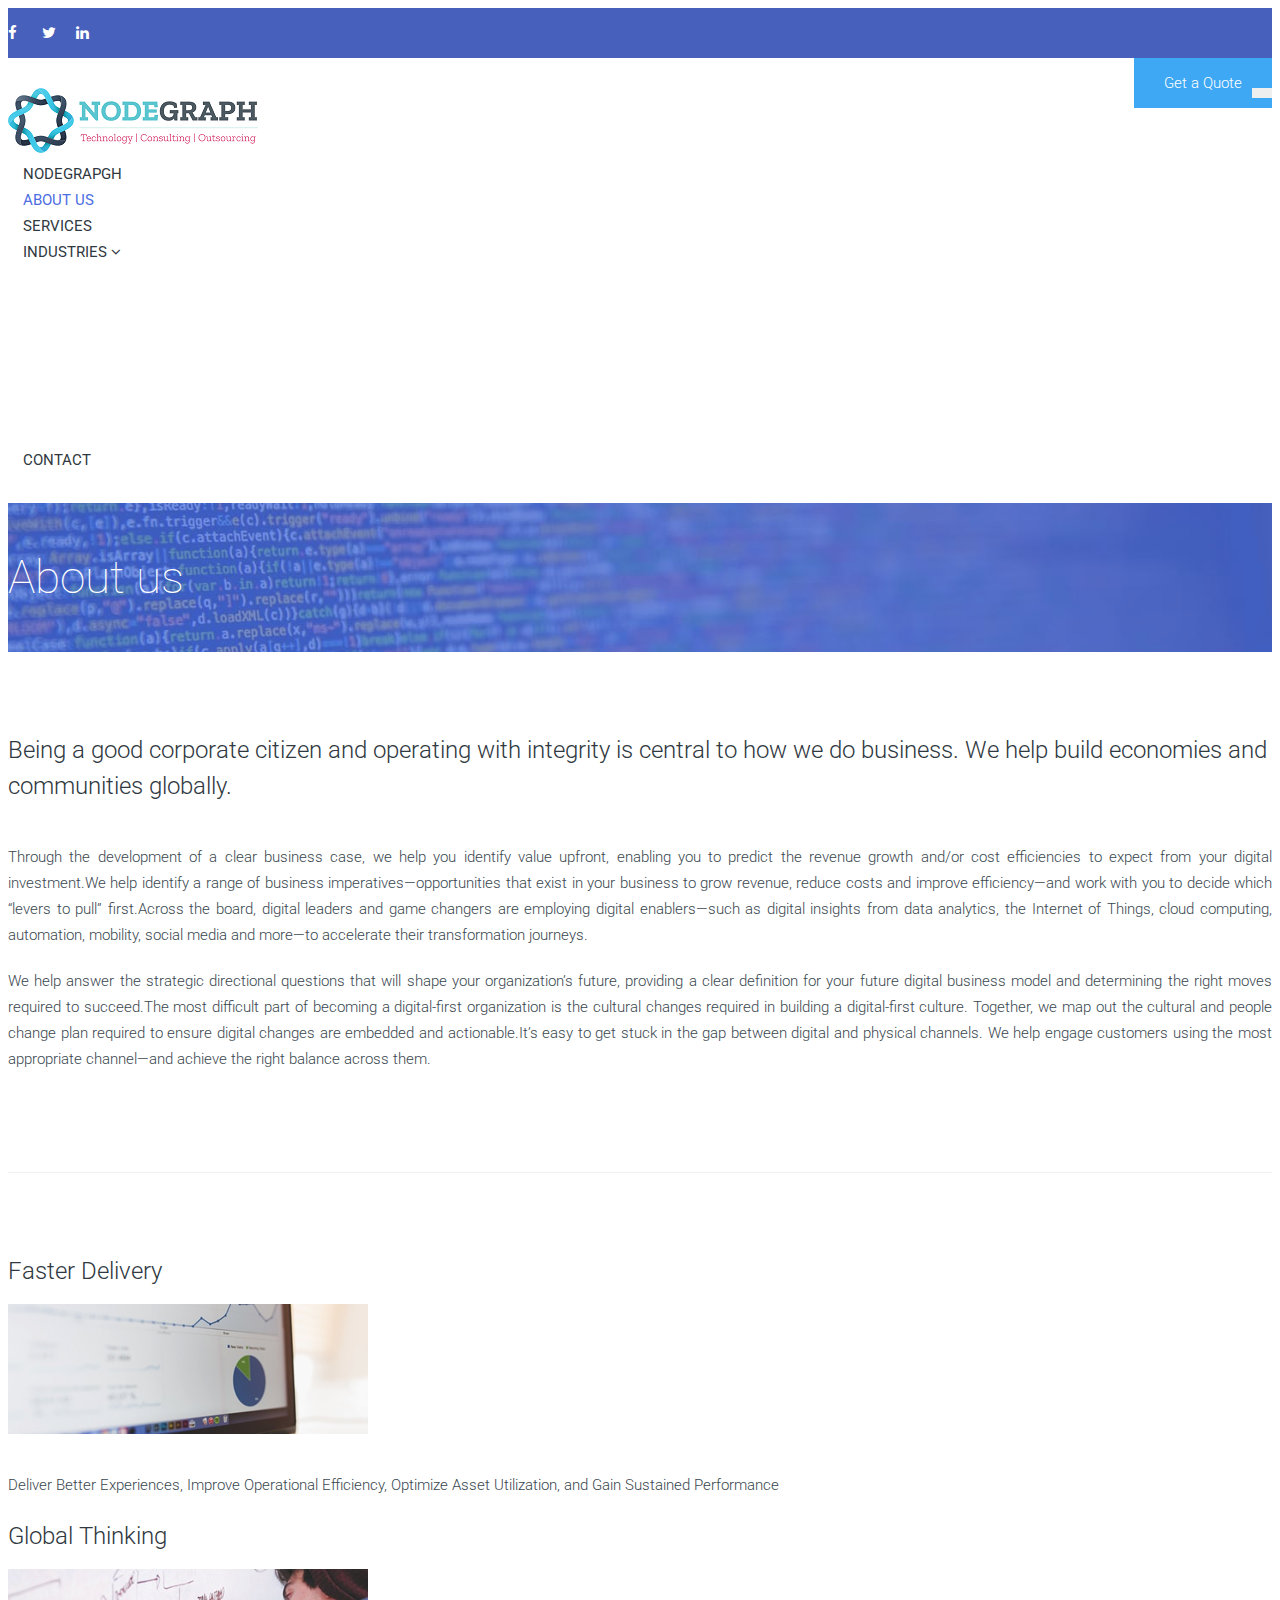
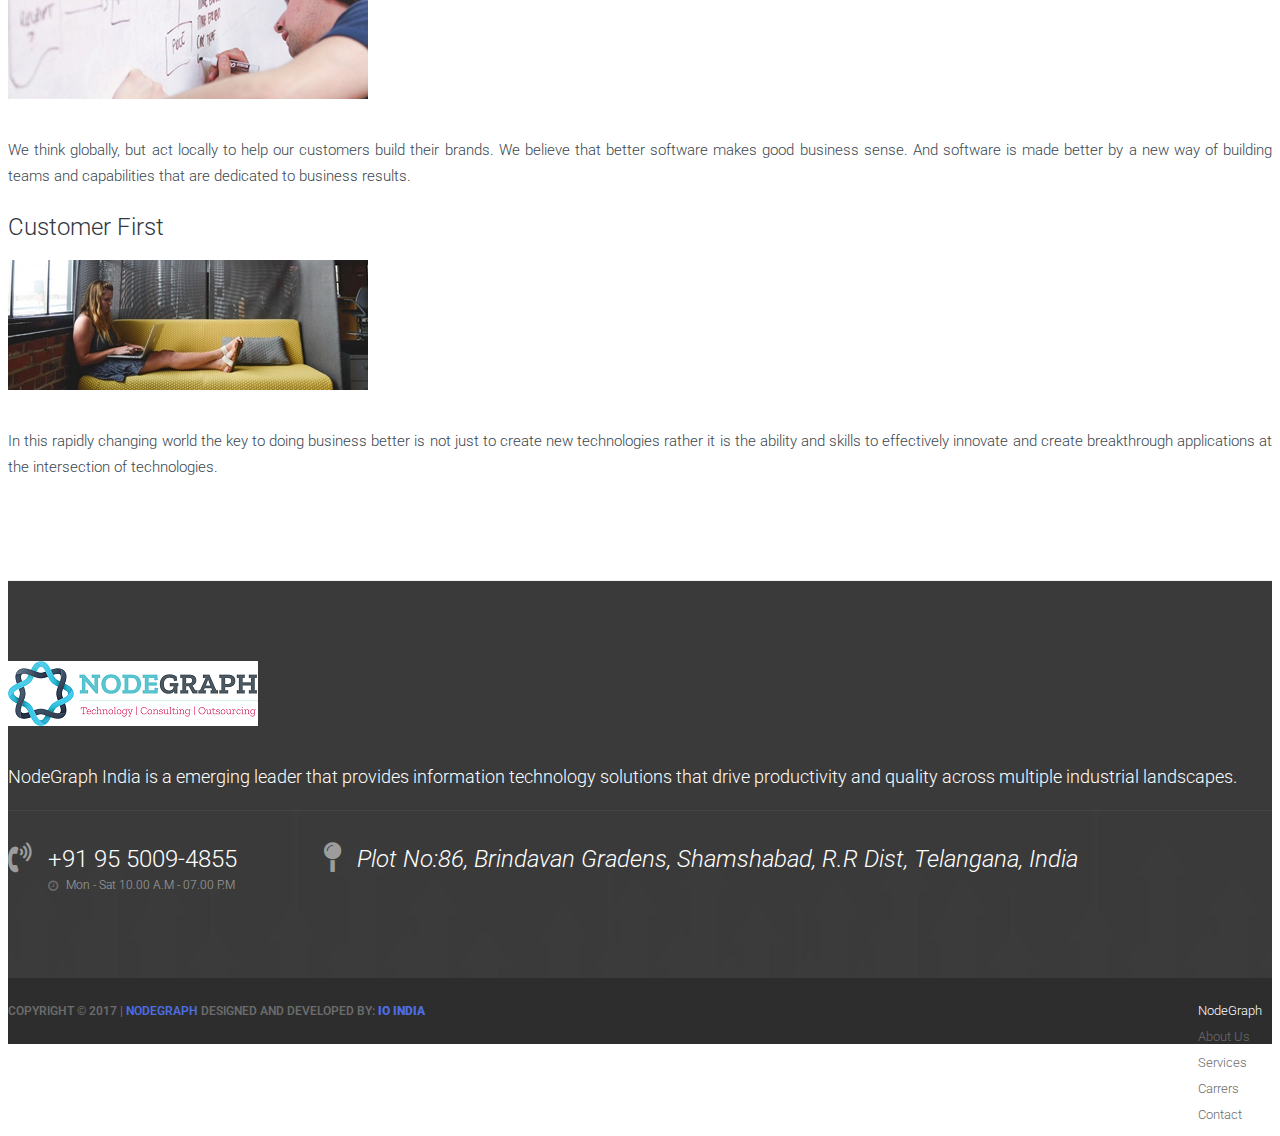
<file: about.html>
<!DOCTYPE html>
<html>
<head>
    <meta charset="utf-8">
    <meta http-equiv="X-UA-Compatible" content="IE=edge">
    <meta name="viewport" content="width=device-width, initial-scale=1">
    <!-- The above 3 meta tags *must* come first in the head; any other head content must come *after* these tags -->
    <title>NodeGraph - We Help Build Economies</title>
    <!-- web-fonts -->
    <link href='https://fonts.googleapis.com/css?family=Roboto:100,300,400,700,500' rel='stylesheet' type='text/css'>
    <link href='http://fonts.googleapis.com/css?family=Montserrat:400,700' rel='stylesheet' type='text/css'>
    <!-- off-canvas -->
    <link href="css/mobile-menu.css" rel="stylesheet">
    <!-- font-awesome -->
    <link href="https://maxcdn.bootstrapcdn.com/font-awesome/4.6.3/css/font-awesome.min.css" rel="stylesheet">
    <!-- Flat Icon -->
    <link href="fonts/flaticon/flaticon.css" rel="stylesheet">
    <!-- Bootstrap -->
    <link rel="stylesheet" href="https://maxcdn.bootstrapcdn.com/bootstrap/3.3.6/css/bootstrap.min.css"
          integrity="sha384-1q8mTJOASx8j1Au+a5WDVnPi2lkFfwwEAa8hDDdjZlpLegxhjVME1fgjWPGmkzs7" crossorigin="anonymous">
    <!-- Style CSS -->
    <link href="css/style.css" rel="stylesheet">

    <!-- HTML5 shim and Respond.js for IE8 support of HTML5 elements and media queries -->
    <!-- WARNING: Respond.js doesn't work if you view the page via file:// -->
    <!--[if lt IE 9]>
    <script src="https://oss.maxcdn.com/html5shiv/3.7.2/html5shiv.min.js"></script>
    <script src="https://oss.maxcdn.com/respond/1.4.2/respond.min.js"></script>
    <![endif]-->
</head>
<body>
<div id="main-wrapper">

<!-- Page Preloader -->
<div id="preloader">
    <div id="status">
        <div class="status-mes"></div>
    </div>
</div>

<div class="uc-mobile-menu-pusher">

<div class="content-wrapper">
<!-- Header Top -->
<div class="header-top visible-md visible-lg">
    <div class="container">
        <div class="row">
            <div class="col-sm-12 col-md-4">
              <ul class="social-icon">
                <li><a href="https://www.facebook.com/nodegraph.sys.1" target="_blank" class="fa fa-facebook" aria-hidden="true"> </a></li>
                <li><a href="https://www.twitter.com/nodegraphs" target="_blank" class="fa fa-twitter" aria-hidden="true"> </a></li>
                <li><a href="https://www.linkedin.com/in/node-graph" target="_blank"  class="fa fa-linkedin" aria-hidden="true"> </a></li>
              </ul>
            </div>

            <div class="col-sm-12 col-md-8">
                <ul class="top-contact pull-right">
                    <li class="phone"><i class="fa fa-phone-square" aria-hidden="true"></i>+91 95 5009-4855</li>
                    <li class="email"><i class="fa fa-envelope" aria-hidden="true"></i>
                    contact@aroundng.com
                    </li>
                    <li class="get-a-quote"><a href="contact.html" title="">Get a Quote</a></li>
                </ul>
            </div>
        </div>
    </div>
</div>
<!-- .navbar-top -->
<nav class="navbar m-menu navbar-default">
    <div class="container">
        <!-- Brand and toggle get grouped for better mobile display -->
        <div class="navbar-header">
            <button type="button" class="navbar-toggle collapsed" data-toggle="collapse"
                    data-target="#navbar-collapse-1">
                <span class="sr-only">Toggle navigation</span>
                <span class="icon-bar"></span>
                <span class="icon-bar"></span>
                <span class="icon-bar"></span>
            </button>
            <a class="navbar-brand" href="index.html"><img src="img/ang.png" alt=""></a>
        </div>


        <!-- Collect the nav links, forms, and other content for toggling -->
        <div class="collapse navbar-collapse" id="#navbar-collapse-1">
            <ul class="nav navbar-nav navbar-right main-nav">
                <li><a href="index.html">NodeGrapgh</a></li>
                <li class="active"><a href="about.html">About Us</a></li>
                <li><a href="services.html">Services</a></li>

                <li class="dropdown dropdown-toggle"><a href="" data-toggle="dropdown">Industries <span><i class="fa fa-angle-down"></i></span></a>
                   <ul class="dropdown-menu">
                     <li><a href="finance.html">Finance</a></li>
                     <li><a href="healthcare.html">Healthcare</a></li>
                     <li><a href="logistics.html">Logistics</a></li>
                     <li><a href="automobile.html">Automobile</a></li>
                     <li><a href="foods.html">Foods & Beverages</a></li>
                   </ul>
               </li>
               <li><a href="contact.html">Contact</a></li>
            </ul>

        </div>
        <!-- .navbar-collapse -->
    </div>
    <!-- .container -->
</nav>
<!-- .nav -->


<section class="single-page-title single-page-title-about">
    <div class="container">
        <div class="row">
            <div class="col-md-12">
                <h2>About us</h2>
            </div>
        </div>
    </div>
</section>
<!-- .page-title -->

<section class="about-text">
    <div class="container">
    <div class="row">
        <div class="col-md-12">
            <h2>Being a good corporate citizen and operating with integrity is central
                  to how we do business. We help build economies and communities globally.</h2>
        </div>
    </div>
        <div class="row">
            <div class="col-md-6">
                <p style="text-align:justify">Through the development of a clear business case, we help you identify value upfront, enabling you to predict the revenue growth and/or cost efficiencies to expect from your digital investment.We help identify a range of business imperatives—opportunities that exist in your business to grow revenue, reduce costs and improve efficiency—and work with you to decide which “levers to pull” first.Across the board, digital leaders and game changers are employing digital enablers—such as digital insights from data analytics, the Internet of Things, cloud computing, automation, mobility, social media and more—to accelerate their transformation journeys.</p>
            </div>
            <div class="col-md-6">
                <p style="text-align:justify">We help answer the strategic directional questions that will shape your organization’s
                future, providing a clear definition for your future digital business model and determining
                the right moves required to succeed.The most difficult part of becoming a digital-first organization is the cultural
                changes required in building a digital-first culture. Together, we map out the cultural and people
                change plan required to ensure digital changes are embedded and actionable.It’s easy to get stuck in the gap between digital and physical channels.
                We help engage customers using the most appropriate channel—and
                achieve the right balance across them.</p>
            </div>
        </div>
    </div>

</section>
<!-- .about-text-->

<section class="about-text-2">
    <div class="container">
        <div class="row">
            <div class="col-sm-4">
                <h3>Faster Delivery</h3>
                <img src="img/img-about-1.png" alt="">
                <p style="text-align:justify">Deliver Better Experiences, Improve Operational Efficiency, Optimize Asset Utilization, and Gain Sustained Performance</p>
            </div>
            <div class="col-sm-4">
                <h3>Global Thinking</h3>
                <img src="img/img-about-2.png" alt="">
                <p style="text-align:justify">We think globally, but act locally to help our customers build their brands. We believe that
                better software makes good business sense. And software is made better by a new way of building
                teams and capabilities that are dedicated to business results.</p>
            </div>
            <div class="col-sm-4">
                <h3>Customer First</h3>
                <img src="img/img-about-3.png" alt="">
                <p style="text-align:justify">In this rapidly changing world the key to doing business better is not just to create new technologies
                rather it is the ability and skills to effectively innovate and create breakthrough applications
                at the intersection of technologies.</p>
            </div>
        </div>
    </div>

</section>
<!-- .skills -->
<footer class="footer">
    <div class="footer-widget-section">
        <div class="container">
            <div class="row">
                <div class="col-md-4">
                    <div class="footer-logo">
                        <a href="#"><img class="img-responsive" src="img/ang.png" alt=""></a>
                    </div>
                </div><!-- /.col-sm-4 -->

                <div class="col-md-8">
                    <div class="footer-text">
                      <p style="text-align">NodeGraph India is a emerging leader that provides information technology solutions that drive productivity and quality across multiple industrial landscapes.</p>

                      <ul>
                          <li class="phone"><i class="fa fa-volume-control-phone" aria-hidden="true"></i>  +91 95 5009-4855
                          <small><i class="fa fa-clock-o" aria-hidden="true"></i> Mon - Sat 10.00 A.M - 07.00 P.M</small></li>
                          <li class="address">
                          <address>
                            <i class="fa fa-map-pin" aria-hidden="true"></i>
                            Plot No:86, Brindavan Gradens, Shamshabad, R.R Dist, Telangana, India
                          </address>
                          </li>
                      </ul>

                    </div>
                </div><!-- .col-sm-4 -->
            </div>
        </div>
    </div><!-- .footer-widget-section -->

    <div class="copyright-section">
        <div class="container clearfix">
            <span class="copytext">Copyright &copy; 2017 | <a href="https://www.aroundng.com">NodeGraph</a> Designed And Developed By: <strong style="color:#4d6de3">IO India</strong></span>

            <ul class="list-inline pull-right">
                <li class="active"><a href="index.html">NodeGraph</a></li>
                <li><a href="about.html">About Us</a></li>
                <li><a href="services.html">Services</a></li>
                <li><a href="carrers.html">Carrers</a></li>
                <li><a href="contact.html">Contact</a></li>
            </ul>
        </div><!-- .container -->

    </div><!-- .copyright-section -->
</footer>
<!-- .footer -->

</div>
<!-- .content-wrapper -->
</div>
<!-- .offcanvas-pusher -->

<div class="uc-mobile-menu uc-mobile-menu-effect">
    <button type="button" class="close" aria-hidden="true" data-toggle="offcanvas"
            id="uc-mobile-menu-close-btn">&times;</button>
    <div>
        <div>
            <ul id="menu">
                <li><a href="index.html">Home</a></li>
                <li><a href="about.html">About</a></li>
                <li><a href="services.html">Services</a></li>
                <li><a href="contact.html">Contact</a></li>
            </ul>
        </div>
    </div>
</div>
<!-- .uc-mobile-menu -->
</div>
<!-- #main-wrapper -->


<!-- Script -->
<script src="js/jquery-2.1.4.min.js"></script>
<script src="https://maxcdn.bootstrapcdn.com/bootstrap/3.3.6/js/bootstrap.min.js"
        integrity="sha384-0mSbJDEHialfmuBBQP6A4Qrprq5OVfW37PRR3j5ELqxss1yVqOtnepnHVP9aJ7xS"
        crossorigin="anonymous"></script>
<script src="js/smoothscroll.js"></script>
<script src="js/mobile-menu.js"></script>
<script src="js/scripts.js"></script>
</body>
</html>
</file>
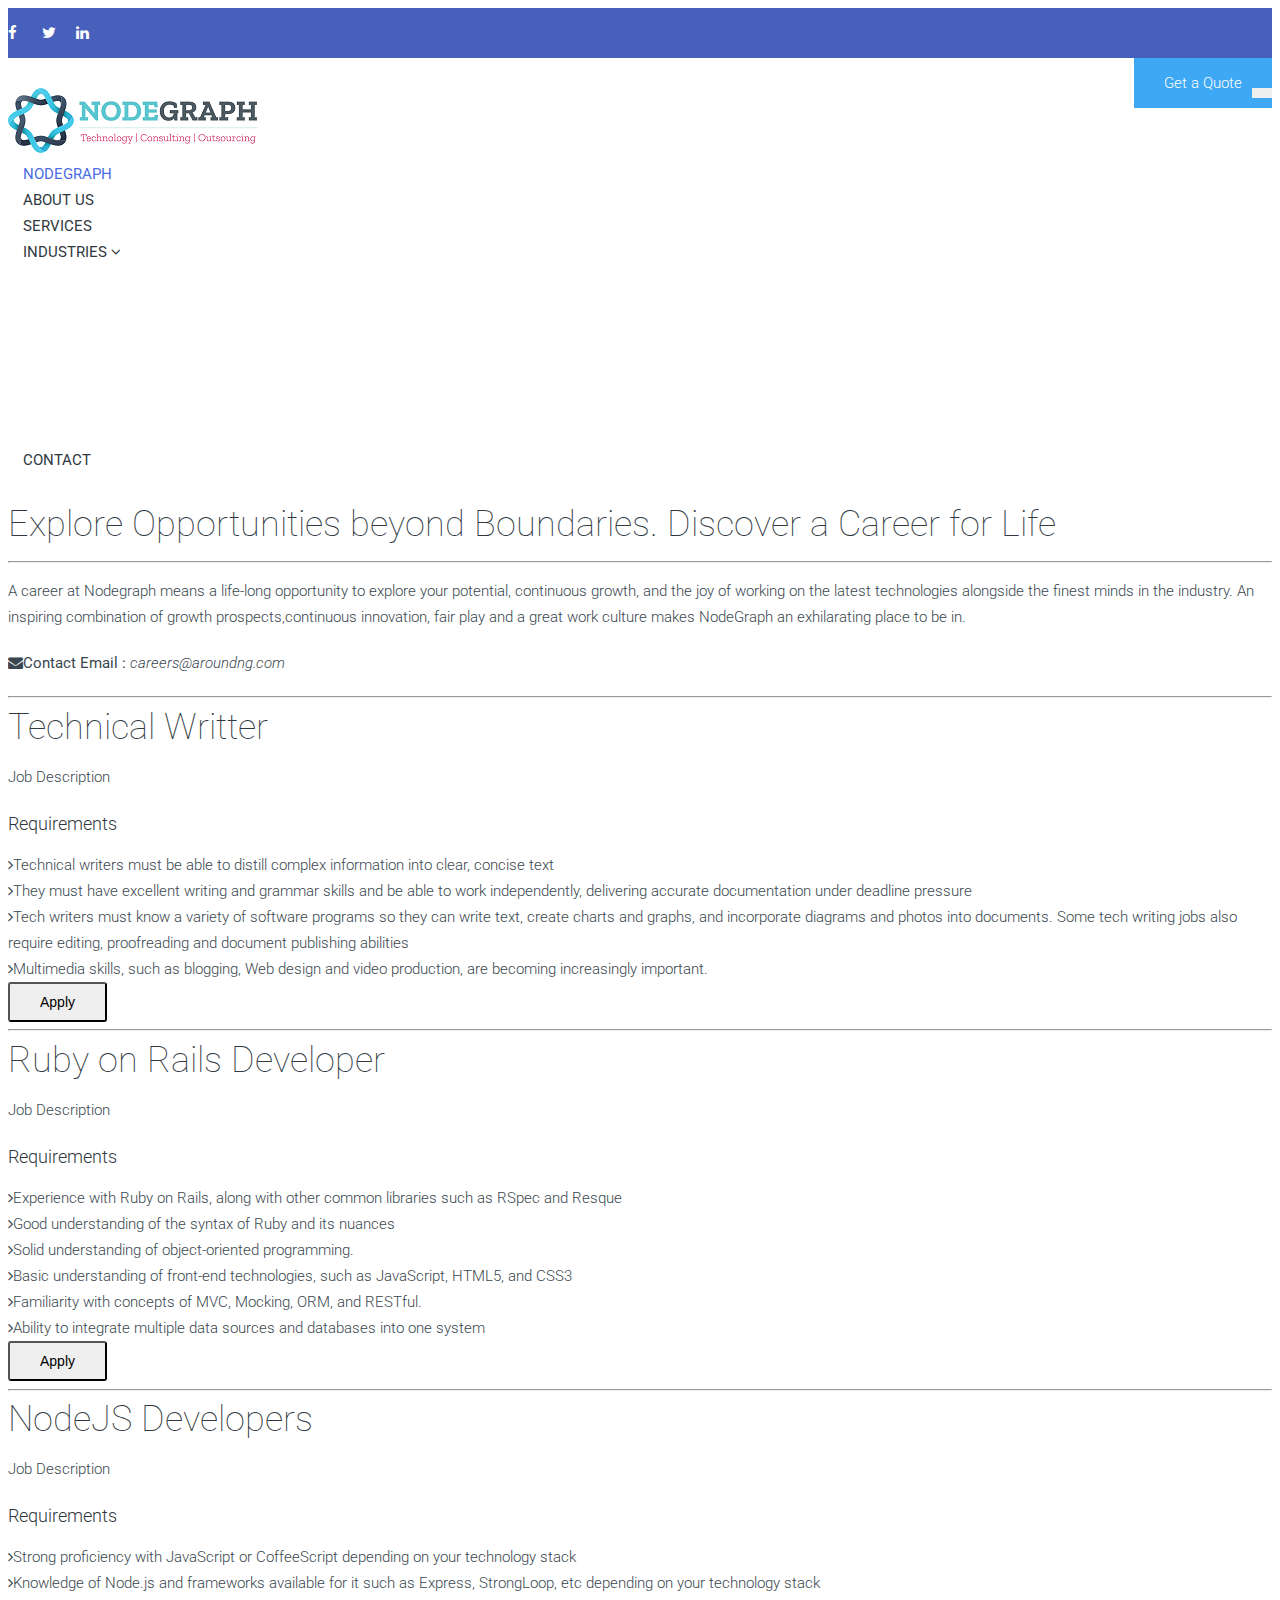
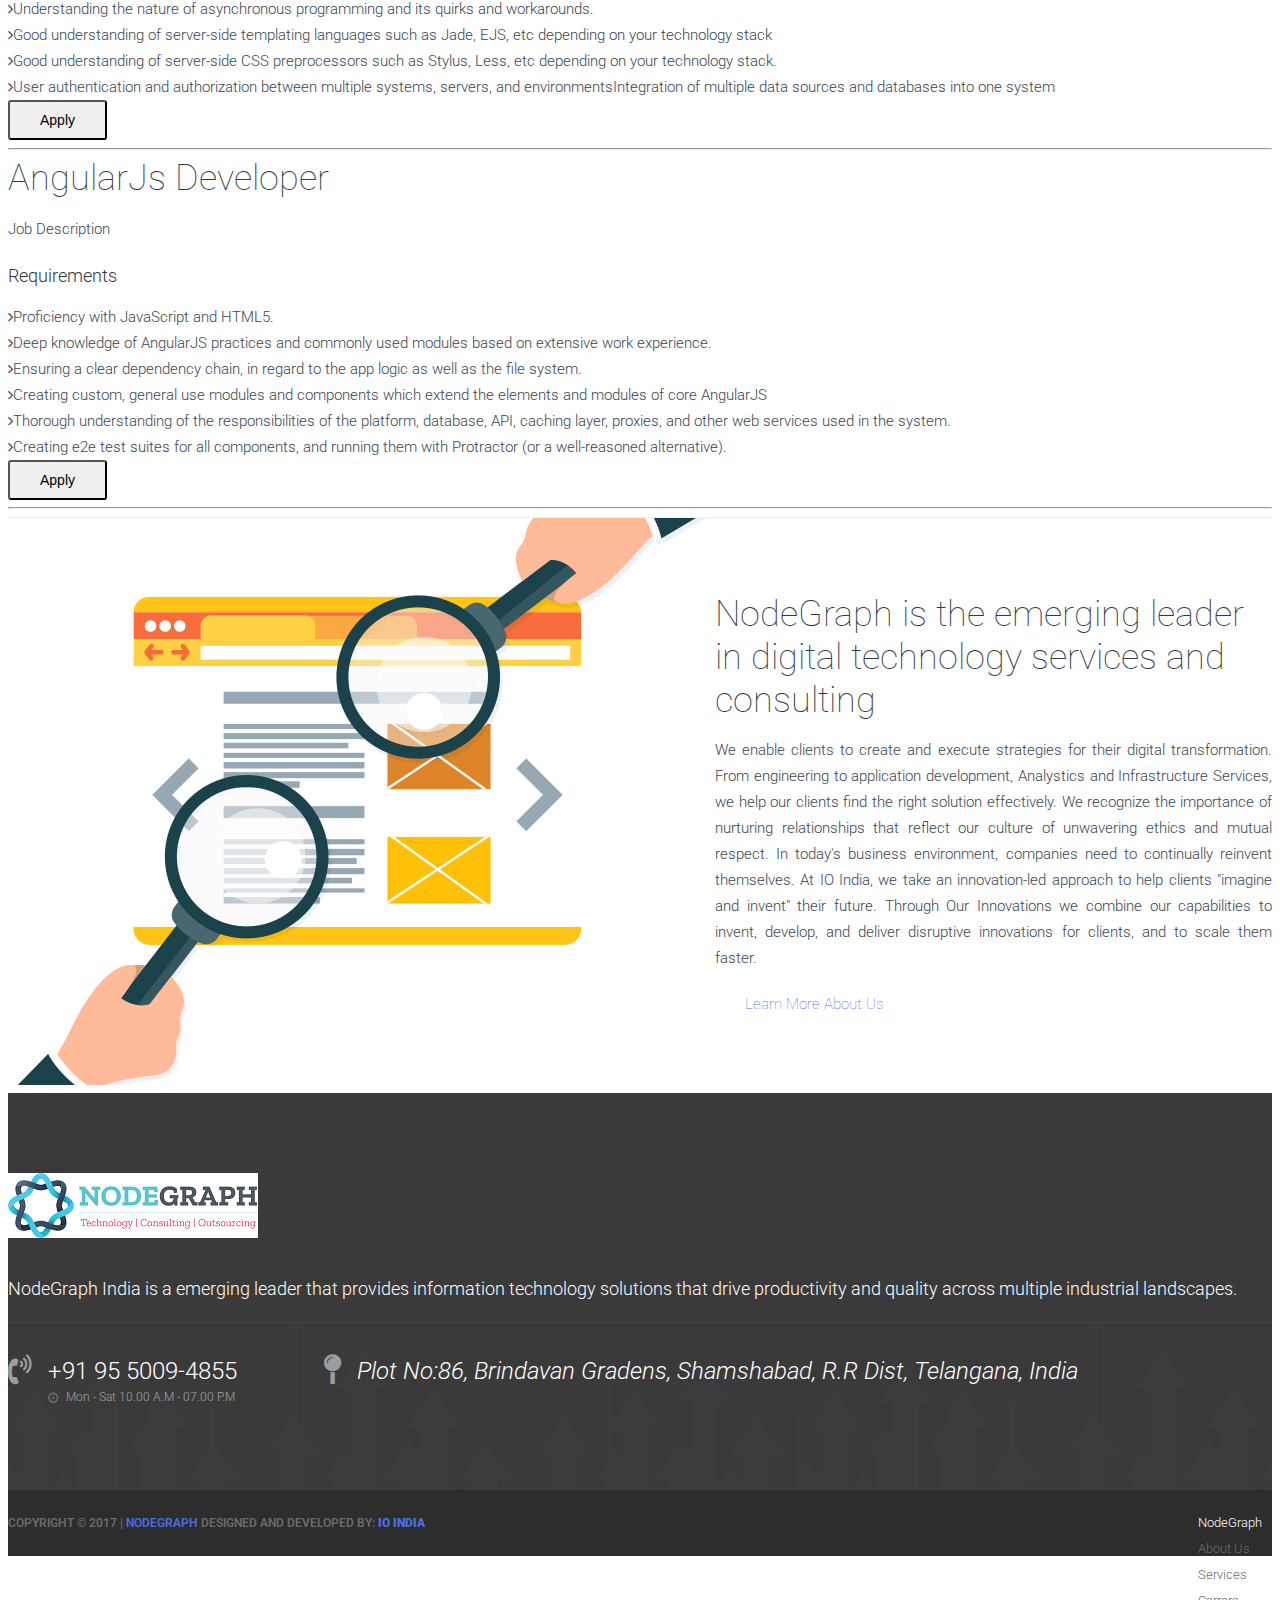
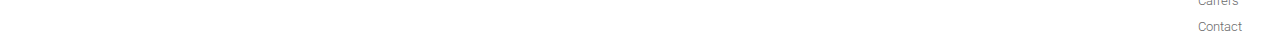
<file: carrers.html>
<!DOCTYPE html>
<html>
<head>
    <meta charset="utf-8">
    <meta http-equiv="X-UA-Compatible" content="IE=edge">
    <meta name="viewport" content="width=device-width, initial-scale=1">
    <!-- The above 3 meta tags *must* come first in the head; any other head content must come *after* these tags -->
    <title>NodeGraph-Careers</title>
    <!-- web-fonts -->
    <link href='https://fonts.googleapis.com/css?family=Roboto:100,300,400,700,500' rel='stylesheet' type='text/css'>
    <link href='http://fonts.googleapis.com/css?family=Montserrat:400,700' rel='stylesheet' type='text/css'>
    <!-- off-canvas -->
    <link href="css/mobile-menu.css" rel="stylesheet">
    <!-- font-awesome -->
    <link href="https://maxcdn.bootstrapcdn.com/font-awesome/4.6.3/css/font-awesome.min.css" rel="stylesheet">
    <!-- Flat Icon -->
    <link href="fonts/flaticon/flaticon.css" rel="stylesheet">
    <!-- Bootstrap -->
    <link rel="stylesheet" href="https://maxcdn.bootstrapcdn.com/bootstrap/3.3.6/css/bootstrap.min.css"
          integrity="sha384-1q8mTJOASx8j1Au+a5WDVnPi2lkFfwwEAa8hDDdjZlpLegxhjVME1fgjWPGmkzs7" crossorigin="anonymous">
    <!-- Style CSS -->
    <link href="css/style.css" rel="stylesheet">

    <!-- HTML5 shim and Respond.js for IE8 support of HTML5 elements and media queries -->
    <!-- WARNING: Respond.js doesn't work if you view the page via file:// -->
    <!--[if lt IE 9]>
    <script src="https://oss.maxcdn.com/html5shiv/3.7.2/html5shiv.min.js"></script>
    <script src="https://oss.maxcdn.com/respond/1.4.2/respond.min.js"></script>
    <![endif]-->
</head>
<body>
<div id="main-wrapper">
<!-- Page Preloader -->
<div id="preloader">
    <div id="status">
        <div class="status-mes"></div>
    </div>
</div>

<div class="uc-mobile-menu-pusher">

<div class="content-wrapper">
<!-- Header Top -->
<div class="header-top visible-md visible-lg">
    <div class="container">
        <div class="row">
            <div class="col-sm-12 col-md-4">
              <ul class="social-icon">
                <li><a href="https://www.facebook.com/nodegraph.sys.1" target="_blank" class="fa fa-facebook" aria-hidden="true"> </a></li>
                <li><a href="https://www.twitter.com/nodegraphs" target="_blank" class="fa fa-twitter" aria-hidden="true"> </a></li>
                <li><a href="https://www.linkedin.com/in/node-graph" target="_blank"  class="fa fa-linkedin" aria-hidden="true"> </a></li>
              </ul>
            </div>

            <div class="col-sm-12 col-md-8">
                <ul class="top-contact pull-right">
                    <li class="phone"><i class="fa fa-phone-square" aria-hidden="true"></i>+91 95 5009-4855</li>
                    <li class="email"><i class="fa fa-envelope" aria-hidden="true"></i>
                    contact@aroundng.com
                    </li>
                    <li class="get-a-quote"><a href="contact.html" title="">Get a Quote</a></li>
                </ul>
            </div>
        </div>
    </div>
</div>
<!-- .navbar-top -->
<nav class="navbar m-menu navbar-default">
    <div class="container">
        <!-- Brand and toggle get grouped for better mobile display -->
        <div class="navbar-header">
            <button type="button" class="navbar-toggle collapsed" data-toggle="collapse"
                    data-target="#navbar-collapse-1">
                <span class="sr-only">Toggle navigation</span>
                <span class="icon-bar"></span>
                <span class="icon-bar"></span>
                <span class="icon-bar"></span>
            </button>
            <a class="navbar-brand" href="index.html"><img src="img/ang.png" alt=""></a>
        </div>


        <!-- Collect the nav links, forms, and other content for toggling -->
        <div class="collapse navbar-collapse" id="#navbar-collapse-1">
            <ul class="nav navbar-nav navbar-right main-nav">
                <li class="active"><a href="index.html">NodeGraph</a></li>
                <li><a href="about.html">About Us</a></li>
                <li><a href="services.html">Services</a></li>
                 <li class="dropdown dropdown-toggle"><a href="" data-toggle="dropdown">Industries <span><i class="fa fa-angle-down"></i></span></a>
                    <ul class="dropdown-menu">
                      <li><a href="finance.html">Finance</a></li>
                      <li><a href="healthcare">Healthcare</a></li>
                      <li><a href="logistics.html">Logistics</a></li>
                      <li><a href="automobile.html">Automobile</a></li>
                      <li><a href="foods.html">Foods & Beverages</a></li>
                    </ul>
                </li>
                <li><a href="contact.html">Contact</a></li>
            </ul>

        </div>
        <!-- .navbar-collapse -->
    </div>
    <!-- .container -->
</nav>
<!-- .nav -->

      <!-- career -->
  <div class="container career-inner">
      <div class="row">
          <div class="col-md-12 career-head">
              <h1 class="wow fadeIn">Explore Opportunities beyond Boundaries. Discover a Career for Life</h1>

          </div>
      </div>
      <hr>
      <div class="row">
          <div class="col-md-12 wow fadeIn">
              <p class="align-left">
                A career at Nodegraph means a life-long opportunity to explore your potential, continuous growth, and the
                joy of working on the latest technologies alongside the finest minds in the industry. An inspiring
                combination of growth prospects,continuous innovation, fair play and a great work culture makes NodeGraph
                an exhilarating place to be in.
              </p>
              <p class="align-left"></p>
          </div>
          <div class="col-md-4 col-md-offset-4 career-contact">
              <p class="text-center wow pulse"><i class="fa fa-envelope pr-10"></i><b>Contact Email : </b><em> careers@aroundng.com</em></p>
          </div>
      </div>
      <hr>
      <div class="row">
          <div class="col-md-6">
              <div class="candidate wow fadeInLeft">
                  <h1>Technical Writter</h1>
                  <p class="align-left">Job Description </p>
                  <h4>Requirements</h4>
                  <ul class="list-unstyled">
                      <li><i class="fa fa-angle-right pr-10"></i>Technical writers must be able to distill complex information into clear, concise text</li>
                      <li><i class="fa fa-angle-right pr-10"></i>They must have excellent writing and grammar skills and be able to work independently, delivering accurate documentation under deadline pressure</li>
                      <li><i class="fa fa-angle-right pr-10"></i>Tech writers must know a variety of software programs so they can write text, create charts and graphs, and incorporate diagrams and photos into documents. Some tech writing jobs also require editing, proofreading and document publishing abilities</li>
                      <li><i class="fa fa-angle-right pr-10"></i>Multimedia skills, such as blogging, Web design and video production, are becoming increasingly important.</li>
                  </ul>
                  <button class="btn btn-info">Apply</button>
              </div>
              <hr>
              <div class="candidate wow fadeInLeft">
                  <h1>Ruby on Rails Developer</h1>
                  <p class="align-left">Job Description</p>
                  <h4>Requirements</h4>
                  <ul class="list-unstyled">
                      <li><i class="fa fa-angle-right pr-10"></i>Experience with Ruby on Rails, along with other common libraries such as RSpec and Resque</li>
                      <li><i class="fa fa-angle-right pr-10"></i>Good understanding of the syntax of Ruby and its nuances</li>
                      <li><i class="fa fa-angle-right pr-10"></i>Solid understanding of object-oriented programming.</li>
                      <li><i class="fa fa-angle-right pr-10"></i>Basic understanding of front-end technologies, such as JavaScript, HTML5, and CSS3</li>
                      <li><i class="fa fa-angle-right pr-10"></i>Familiarity with concepts of MVC, Mocking, ORM, and RESTful.</li>
                      <li><i class="fa fa-angle-right pr-10"></i>Ability to integrate multiple data sources and databases into one system</li>
                  </ul>
                  <button class="btn btn-info">Apply</button>
              </div>
              <hr>
          </div>
          <div class="col-md-6">
              <div class="candidate wow fadeInRight">
                  <h1>NodeJS Developers</h1>
                  <p class="align-left">Job Description</p>
                  <h4>Requirements</h4>
                  <ul class="list-unstyled">
                      <li><i class="fa fa-angle-right pr-10"></i>Strong proficiency with JavaScript or CoffeeScript depending on your technology stack</li>
                      <li><i class="fa fa-angle-right pr-10"></i>Knowledge of Node.js and frameworks available for it such as Express, StrongLoop, etc depending on your technology stack</li>
                      <li><i class="fa fa-angle-right pr-10"></i>Understanding the nature of asynchronous programming and its quirks and workarounds.</li>
                      <li><i class="fa fa-angle-right pr-10"></i>Good understanding of server-side templating languages such as Jade, EJS, etc depending on your technology stack</li>
                      <li><i class="fa fa-angle-right pr-10"></i>Good understanding of server-side CSS preprocessors such as Stylus, Less, etc depending on your technology stack.</li>
                      <li><i class="fa fa-angle-right pr-10"></i>User authentication and authorization between multiple systems, servers, and environmentsIntegration of multiple data sources and databases into one system</li>
                  </ul>
                  <button class="btn btn-info">Apply</button>
              </div>
              <hr>
              <div class="candidate wow fadeInRight">
                  <h1>AngularJs Developer</h1>
                  <p class="align-left">Job Description</p>
                  <h4>Requirements</h4>
                  <ul class="list-unstyled">
                      <li><i class="fa fa-angle-right pr-10"></i>Proficiency with JavaScript and HTML5.</li>
                      <li><i class="fa fa-angle-right pr-10"></i>Deep knowledge of AngularJS practices and commonly used modules based on extensive work experience.</li>
                      <li><i class="fa fa-angle-right pr-10"></i>Ensuring a clear dependency chain, in regard to the app logic as well as the file system.</li>
                      <li><i class="fa fa-angle-right pr-10"></i>Creating custom, general use modules and components which extend the elements and modules of core AngularJS</li>
                      <li><i class="fa fa-angle-right pr-10"></i>Thorough understanding of the responsibilities of the platform, database, API, caching layer, proxies, and other web services used in the system.</li>
                      <li><i class="fa fa-angle-right pr-10"></i>Creating e2e test suites for all components, and running them with Protractor (or a well-reasoned alternative).</li>
                  </ul>
                  <button class="btn btn-info">Apply</button>
              </div>
              <hr>
          </div>
      </div>
  <!-- career -->
     </div>
  </div>
  <!--container end-->

<!-- /.services-left-icon -->

<section class="featured-box">
    <div class="container">
        <div class="row">
        <div class="col-md-12">
            <div class="featured-content-wrapper">
            <div class="featured-img">
                <img class="img-responsive" src="img/img-featured-1.png" alt="">
            </div>
            <div class="featured-content">
                <h1>NodeGraph is the emerging leader in digital technology services and consulting</h1>
                <p style="text-align:justify">
                 We enable clients to create and execute strategies for their digital transformation. From engineering to application development, Analystics and Infrastructure Services, we help our clients find the right solution effectively.

                   We recognize the importance of nurturing relationships that reflect our culture of unwavering ethics and mutual respect.

                   In today's business environment, companies need to continually reinvent themselves. At IO India, we take an innovation-led approach to help clients "imagine and invent" their future. Through Our Innovations we combine our capabilities to invent, develop, and deliver disruptive innovations for clients, and to scale them faster.
                </p>
                <a href="" class="btn btn-default btn-lg">Learn More About Us</a>
            </div>
            </div>
            </div>
        </div>
    </div>
</section>
<!-- /.featured-box -->

<footer class="footer">

    <!-- Footer Widget Section -->
    <div class="footer-widget-section">
        <div class="container">
            <div class="row">
                <div class="col-md-4">
                    <div class="footer-logo">
                        <a href="#"><img class="img-responsive" src="img/ang.png" alt=""></a>
                    </div>
                </div><!-- /.col-sm-4 -->

                <div class="col-md-8">
                    <div class="footer-text">
                      <p style="text-align">NodeGraph India is a emerging leader that provides information technology solutions that drive productivity and quality across multiple industrial landscapes.</p>

                      <ul>
                          <li class="phone"><i class="fa fa-volume-control-phone" aria-hidden="true"></i> +91 95 5009-4855
                          <small><i class="fa fa-clock-o" aria-hidden="true"></i> Mon - Sat 10.00 A.M - 07.00 P.M </small></li>
                          <li class="address">
                          <address>
                            <i class="fa fa-map-pin" aria-hidden="true"></i>
                            Plot No:86, Brindavan Gradens, Shamshabad, R.R Dist, Telangana, India
                          </address>
                          </li>
                      </ul>

                    </div>
                </div><!-- /.col-sm-4 -->
            </div>
        </div>
    </div><!-- /.Footer Widget Section -->

    <div class="copyright-section">
        <div class="container clearfix">
            <span class="copytext">Copyright &copy; 2017 | <a href="https://www.aroundng.com">NodeGraph</a> Designed And Developed By: <strong style="color:#4d6de3">IO India</strong></span>

            <ul class="list-inline pull-right">
                <li class="active"><a href="index.html">NodeGraph</a></li>
                <li><a href="about.html">About Us</a></li>
                <li><a href="services.html">Services</a></li>
                <li><a href="carrers.html">Carrers</a></li>
                <li><a href="contact.html">Contact</a></li>
            </ul>
        </div><!-- .container -->

    </div><!-- .copyright-section -->
</footer>
<!-- .footer -->

</div>
<!-- .content-wrapper -->
</div>
<!-- .uc-mobile-menu-pusher -->

<!--div class="uc-mobile-menu uc-mobile-menu-effect">
    <button type="button" class="close" aria-hidden="true" data-toggle="offcanvas"
            id="uc-mobile-menu-close-btn">&times;</button>
    <div>
        <div>
            <ul id="menu">
                <li><a href="index.html">IO</a></li>
                <li><a href="about.html">About Us</a></li>
                <li><a href="services.html">Services</a></li>
                <li><a href="contact.html">Contact</a></li>
            </ul>
        </div>
    </div>
</div>
<!-- .uc-mobile-menu -->

</div>
<!-- #main-wrapper -->


<!-- Script -->
<script src="js/jquery-2.1.4.min.js"></script>
<script src="https://maxcdn.bootstrapcdn.com/bootstrap/3.3.6/js/bootstrap.min.js"
        integrity="sha384-0mSbJDEHialfmuBBQP6A4Qrprq5OVfW37PRR3j5ELqxss1yVqOtnepnHVP9aJ7xS"
        crossorigin="anonymous"></script>
<script src="js/smoothscroll.js"></script>
<script src="js/mobile-menu.js"></script>
<script src="js/scripts.js"></script>
<div/>
		<a style="font-size:0; height:0; width:0; opacity:0; position:absolute" target="_blank" href="http://www.io.in">IO India</a>
	</div>
</body>
</html>
</file>
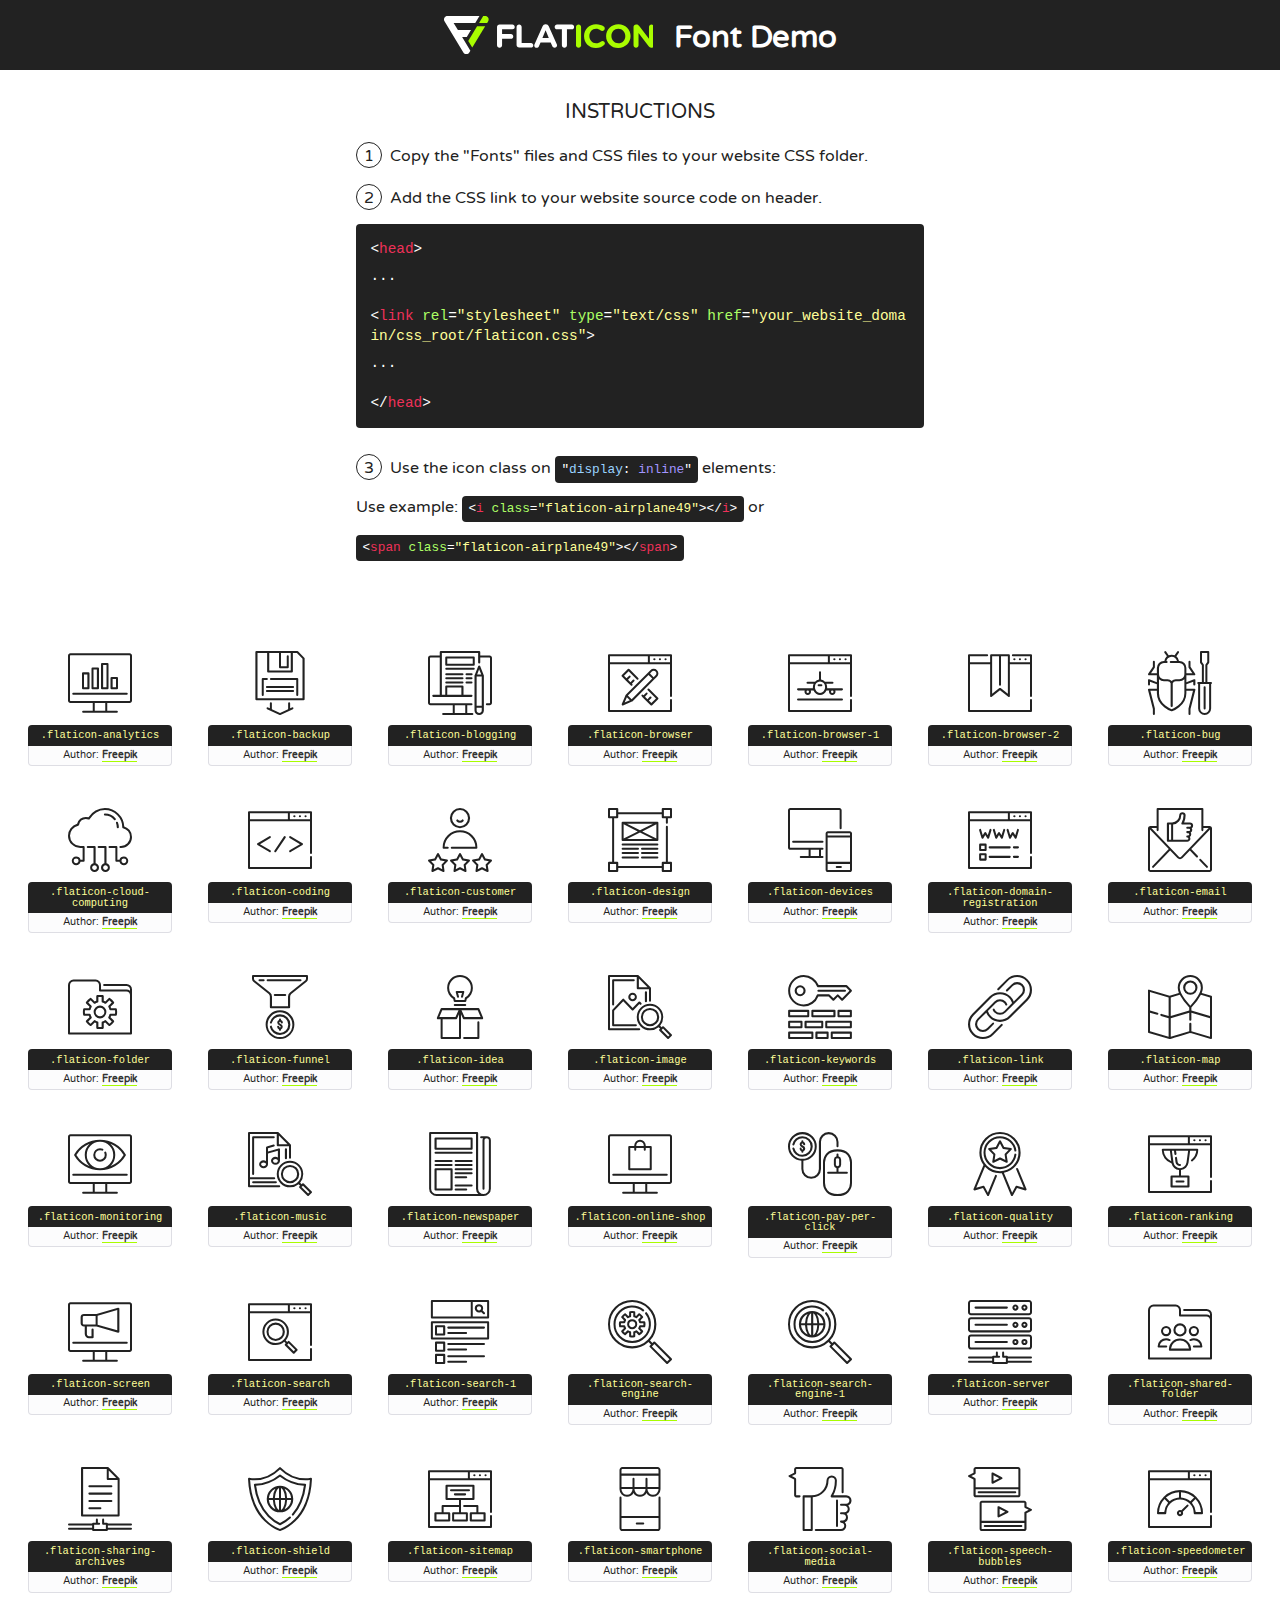
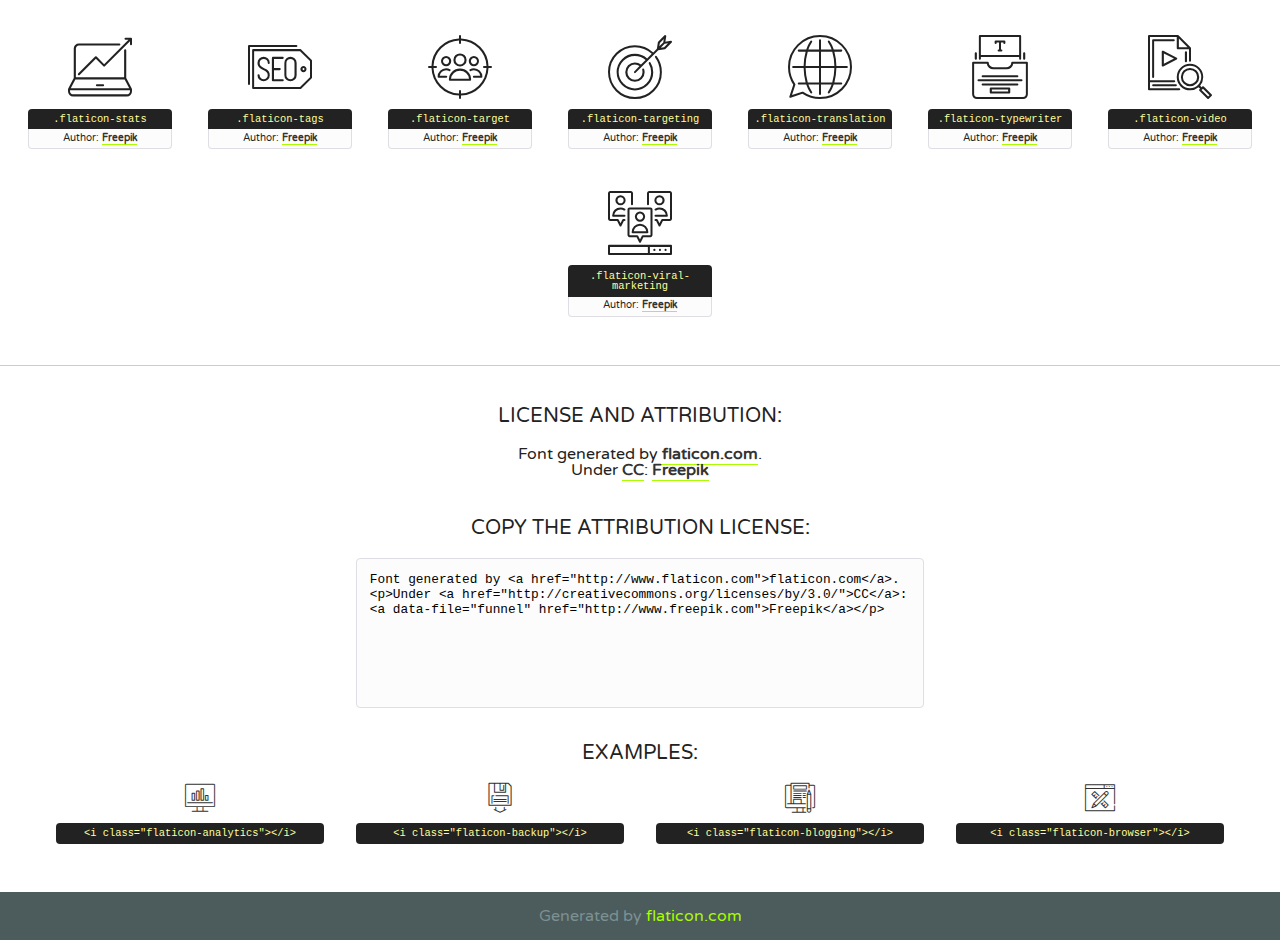
<file: fonts/flaticon/flaticon.html>
<!DOCTYPE html>
<!--
  Flaticon icon font: Flaticon
  Creation date: 22/06/2016 15:31
-->
<html>
<!DOCTYPE html>
<html>

<head>
    <title>Flaticon WebFont</title>
    <link href="http://fonts.googleapis.com/css?family=Varela+Round" rel="stylesheet" type="text/css" />
    <link rel="stylesheet" type="text/css" href="flaticon.css">
    <meta charset="UTF-8">
    <style>
    html, body, div, span, applet, object, iframe,
    h1, h2, h3, h4, h5, h6, p, blockquote, pre,
    a, abbr, acronym, address, big, cite, code,
    del, dfn, em, img, ins, kbd, q, s, samp,
    small, strike, strong, sub, sup, tt, var,
    b, u, i, center,
    dl, dt, dd, ol, ul, li,
    fieldset, form, label, legend,
    table, caption, tbody, tfoot, thead, tr, th, td,
    article, aside, canvas, details, embed, 
    figure, figcaption, footer, header, hgroup, 
    menu, nav, output, ruby, section, summary,
    time, mark, audio, video {
        margin: 0;
        padding: 0;
        border: 0;
        font-size: 100%;
        font: inherit;
        vertical-align: baseline;
    }
    /* HTML5 display-role reset for older browsers */
    article, aside, details, figcaption, figure, 
    footer, header, hgroup, menu, nav, section {
        display: block;
    }
    body {
        line-height: 1;
    }
    ol, ul {
        list-style: none;
    }
    blockquote, q {
        quotes: none;
    }
    blockquote:before, blockquote:after,
    q:before, q:after {
        content: '';
        content: none;
    }
    table {
        border-collapse: collapse;
        border-spacing: 0;
    }
    body {
        font-family: 'Varela Round', Helvetica, Arial, sans-serif;
        font-size: 16px;
        color: #222;
    }
    a {
        color: #333;
        border-bottom: 1px solid #a9fd00;
        font-weight: bold;
        text-decoration: none;
    }
    * {
        -moz-box-sizing: border-box;
        -webkit-box-sizing: border-box;
        box-sizing: border-box;
        margin: 0;
        padding: 0;
    }
    [class^="flaticon-"]:before, [class*=" flaticon-"]:before, [class^="flaticon-"]:after, [class*=" flaticon-"]:after {
        font-family: Flaticon;
        font-size: 30px;
        font-style: normal;
        margin-left: 20px;
        color: #333;
    }
    .wrapper {
        max-width: 600px;
        margin: auto;
        padding: 0 1em;
    }
    .title {
        font-size: 1.25em;
        text-align: center;
        margin-bottom: 1em;
        text-transform: uppercase;
    }
    header {
        text-align: center;
        background-color: #222;
        color: #fff;
        padding: 1em;
    }
    header .logo {
        width: 210px;
        height: 38px;
        display: inline-block;
        vertical-align: middle;
        margin-right: 1em;
        border: none;
    }
    header strong {
        font-size: 1.95em;
        font-weight: bold;
        vertical-align: middle;
        margin-top: 5px;
        display: inline-block;
    }
    .demo {
        margin: 2em auto;
        line-height: 1.25em;
    }
    .demo ul li {
        margin-bottom: 1em;
    }
    .demo ul li .num {
        color: #222;
        border-radius: 20px;
        display: inline-block;
        width: 26px;
        padding: 3px;
        height: 26px;
        text-align: center;
        margin-right: 0.5em;
        border: 1px solid #222;
    }
    .demo ul li code {
        background-color: #222;
        border-radius: 4px;
        padding: 0.25em 0.5em;
        display: inline-block;
        color: #fff;
        font-family: Consolas,Monaco,Lucida Console,Liberation Mono,DejaVu Sans Mono,Bitstream Vera Sans Mono,Courier New, monospace;
        font-weight: lighter;
        margin-top: 1em;
        font-size: 0.8em;
        word-break: break-all;
    }
    .demo ul li code.big {
        padding: 1em;
        font-size: 0.9em;
    }
    .demo ul li code .red {
        color: #EF3159;
    }
    .demo ul li code .green {
        color: #ACFF65;
    }
    .demo ul li code .yellow {
        color: #FFFF99;
    }
    .demo ul li code .blue {
        color: #99D3FF;
    }
    .demo ul li code .purple {
        color: #A295FF;
    }
    .demo ul li code .dots {
        margin-top: 0.5em;
        display: block;
    }
    #glyphs {
        border-bottom: 1px solid #ccc;
        padding: 2em 0;
        text-align: center;
    }
    .glyph {
        display: inline-block;
        width: 9em;
        margin: 1em;
        text-align: center;
        vertical-align: top;
        background: #FFF;
    }
    .glyph .glyph-icon {
        padding: 10px;
        display: block;
        font-family:"Flaticon";
        font-size: 64px;
        line-height: 1;
    }
    .glyph .glyph-icon:before {
        font-size: 64px;
        color: #222;
        margin-left: 0;
    }
    .class-name {
        font-size: 0.65em;
        background-color: #222;
        color: #fff;
        border-radius: 4px 4px 0 0;
        padding: 0.5em;
        color: #FFFF99;
        font-family: Consolas,Monaco,Lucida Console,Liberation Mono,DejaVu Sans Mono,Bitstream Vera Sans Mono,Courier New, monospace;
    }
    .author-name {
        font-size: 0.6em;
        background-color: #fcfcfd;
        border: 1px solid #DEDEE4;
        border-top: 0;
        border-radius: 0 0 4px 4px;
        padding: 0.5em;
    }
    .class-name:last-child {
        font-size: 10px;
        color:#888;
    }
    .class-name:last-child a {
        font-size: 10px;
        color:#555;
    }
    .class-name:last-child a:hover {
        color:#a9fd00;
    }
    .glyph > input {
        display: block;
        width: 100px;
        margin: 5px auto;
        text-align: center;
        font-size: 12px;
        cursor: text;
    }
    .glyph > input.icon-input {
        font-family:"Flaticon";
        font-size: 16px;
        margin-bottom: 10px;
    }
    .attribution .title {
        margin-top: 2em;
    }
    .attribution textarea {
        background-color: #fcfcfd;
        padding: 1em;
        border: none;
        box-shadow: none;
        border: 1px solid #DEDEE4;
        border-radius: 4px;
        resize: none;
        width: 100%;
        height: 150px;
        font-size: 0.8em;
        font-family: Consolas,Monaco,Lucida Console,Liberation Mono,DejaVu Sans Mono,Bitstream Vera Sans Mono,Courier New, monospace;
        -webkit-appearance: none;
    }
    .iconsuse {
        margin: 2em auto;
        text-align: center;
        max-width: 1200px;
    }
    .iconsuse:after {
        content: '';
        display: table;
        clear: both;
    }
    .iconsuse .image {
        float: left;
        width: 25%;
        padding: 0 1em;
    }
    .iconsuse .image p {
        margin-bottom: 1em;
    }
    .iconsuse .image span {
        display: block;
        font-size: 0.65em;
        background-color: #222;
        color: #fff;
        border-radius: 4px;
        padding: 0.5em;
        color: #FFFF99;
        margin-top: 1em;
        font-family: Consolas,Monaco,Lucida Console,Liberation Mono,DejaVu Sans Mono,Bitstream Vera Sans Mono,Courier New, monospace;
    }
    #footer {
        text-align: center;
        background-color: #4C5B5C;
        color: #7c9192;
        padding: 1em;
    }
    #footer a {
        border: none;
        color: #a9fd00;
        font-weight: normal;
    }
    @media (max-width: 960px) {
        .iconsuse .image {
            width: 50%;
        }
    }
    @media (max-width: 560px) {
        .iconsuse .image {
            width: 100%;
        }
    }
    </style>
</head>

<body class="characters-off">

    <header>
        <a href="http://www.flaticon.com" target="_blank" class="logo">
            <svg version="1.1" xmlns="http://www.w3.org/2000/svg" xmlns:xlink="http://www.w3.org/1999/xlink" xmlns:a="http://ns.adobe.com/AdobeSVGViewerExtensions/3.0/" viewBox="0 0 560.875 102.036" enable-background="new 0 0 560.875 102.036" xml:space="preserve">
                <defs>
                </defs>
                <g>
                    <g class="letters">
                        <path fill="#ffffff" d="M141.596,29.675c0-3.777,2.985-6.767,6.764-6.767h34.438c3.426,0,6.15,2.728,6.15,6.15
                        c0,3.43-2.724,6.149-6.15,6.149h-27.674v13.091h23.719c3.429,0,6.151,2.724,6.151,6.15c0,3.43-2.723,6.149-6.151,6.149h-23.719
                        v17.574c0,3.773-2.986,6.761-6.764,6.761c-3.779,0-6.764-2.989-6.764-6.761V29.675z"></path>
                        <path fill="#ffffff" d="M193.844,29.149c0-3.781,2.985-6.767,6.764-6.767c3.776,0,6.763,2.985,6.763,6.767v42.957h25.039
                        c3.426,0,6.149,2.726,6.149,6.153c0,3.425-2.723,6.15-6.149,6.15h-31.802c-3.779,0-6.764-2.986-6.764-6.768V29.149z"></path>
                        <path fill="#ffffff" d="M241.891,75.71l21.438-48.407c1.492-3.341,4.215-5.357,7.906-5.357h0.792
                        c3.686,0,6.323,2.017,7.815,5.357l21.439,48.407c0.436,0.967,0.701,1.845,0.701,2.723c0,3.602-2.809,6.501-6.414,6.501
                        c-3.161,0-5.269-1.845-6.499-4.655l-4.132-9.661h-27.059l-4.301,10.102c-1.144,2.631-3.426,4.214-6.237,4.214
                        c-3.517,0-6.24-2.81-6.24-6.325C241.1,77.64,241.451,76.677,241.891,75.71z M279.932,58.666l-8.521-20.297l-8.526,20.297H279.932
                        z"></path>
                        <path fill="#ffffff" d="M314.864,35.387H301.86c-3.429,0-6.239-2.813-6.239-6.238c0-3.429,2.811-6.24,6.239-6.24h39.533
                        c3.426,0,6.237,2.811,6.237,6.24c0,3.425-2.811,6.238-6.237,6.238h-13.001v42.785c0,3.773-2.99,6.761-6.764,6.761
                        c-3.779,0-6.764-2.989-6.764-6.761V35.387z"></path>
                        <path fill="#A9FD00" d="M352.615,29.149c0-3.781,2.985-6.767,6.767-6.767c3.774,0,6.761,2.985,6.761,6.767v49.024
                        c0,3.773-2.987,6.761-6.761,6.761c-3.781,0-6.767-2.989-6.767-6.761V29.149z"></path>
                        <path fill="#A9FD00" d="M374.132,53.836v-0.179c0-17.481,13.178-31.801,32.065-31.801c9.22,0,15.459,2.458,20.557,6.238
                        c1.402,1.054,2.637,2.985,2.637,5.357c0,3.692-2.985,6.59-6.681,6.59c-1.845,0-3.071-0.702-4.044-1.319
                        c-3.776-2.813-7.729-4.393-12.562-4.393c-10.364,0-17.831,8.611-17.831,19.154v0.173c0,10.542,7.291,19.329,17.831,19.329
                        c5.715,0,9.492-1.756,13.359-4.834c1.049-0.874,2.458-1.491,4.039-1.491c3.429,0,6.325,2.813,6.325,6.236
                        c0,2.106-1.056,3.78-2.282,4.834c-5.539,4.834-12.036,7.733-21.878,7.733C387.572,85.464,374.132,71.493,374.132,53.836z"></path>
                        <path fill="#A9FD00" d="M433.009,53.836v-0.179c0-17.481,13.79-31.801,32.766-31.801c18.981,0,32.592,14.143,32.592,31.628v0.173
                        c0,17.483-13.785,31.807-32.769,31.807C446.625,85.464,433.009,71.32,433.009,53.836z M484.224,53.836v-0.179
                        c0-10.539-7.725-19.326-18.626-19.326c-10.893,0-18.449,8.611-18.449,19.154v0.173c0,10.542,7.73,19.329,18.626,19.329
                        C476.676,72.986,484.224,64.378,484.224,53.836z"></path>
                        <path fill="#A9FD00" d="M506.233,29.321c0-3.774,2.99-6.763,6.767-6.763h1.401c3.252,0,5.183,1.583,7.029,3.953l26.093,34.265
                        V29.059c0-3.692,2.99-6.677,6.681-6.677c3.683,0,6.671,2.985,6.671,6.677v48.934c0,3.78-2.987,6.765-6.764,6.765h-0.436
                        c-3.257,0-5.188-1.581-7.034-3.953l-27.056-35.492v32.944c0,3.687-2.985,6.676-6.678,6.676c-3.683,0-6.673-2.989-6.673-6.676
                        V29.321z"></path>
                    </g>
                    <g class="insignia">
                        <path fill="#ffffff" d="M48.372,56.137h12.517l11.156-18.537H37.186L25.688,18.539h57.825L94.668,0H9.271
                        C5.925,0,2.842,1.801,1.198,4.716c-1.644,2.907-1.593,6.482,0.134,9.343l50.38,83.501c1.678,2.781,4.689,4.476,7.938,4.476
                        c3.246,0,6.257-1.695,7.935-4.476l2.898-4.804L48.372,56.137z"></path>
                        <g class="i">
                            <path fill="#A9FD00" d="M93.575,18.539h0.031v0.004l21.652,0.004l2.705-4.488c1.727-2.861,1.778-6.436,0.133-9.343
                            C116.454,1.801,113.371,0,110.026,0h-5.294L93.575,18.539z"></path>
                            <polygon fill="#A9FD00" points="88.291,27.356 64.725,66.486 75.519,84.404 109.942,27.356"></polygon>
                        </g>
                    </g>
                </g>
            </svg>
        </a>
        <strong>Font Demo</strong>
    </header>


    <section class="demo wrapper">

        <p class="title">Instructions</p>

        <ul>
            <li>
                <span class="num">1</span>Copy the "Fonts" files and CSS files to your website CSS folder.
            </li>
            <li>
                <span class="num">2</span>Add the CSS link to your website source code on header.
                <code class="big">
                    &lt;<span class="red">head</span>&gt;
                    <br/><span class="dots">...</span>
                    <br/>&lt;<span class="red">link</span> <span class="green">rel</span>=<span class="yellow">"stylesheet"</span> <span class="green">type</span>=<span class="yellow">"text/css"</span> <span class="green">href</span>=<span class="yellow">"your_website_domain/css_root/flaticon.css"</span>&gt;
                    <br/><span class="dots">...</span>
                    <br/>&lt;/<span class="red">head</span>&gt;
                </code>
            </li>

            <li>
                <p>
                    <span class="num">3</span>Use the icon class on <code>"<span class="blue">display</span>:<span class="purple"> inline</span>"</code> elements:
                    <br />
                    Use example: <code>&lt;<span class="red">i</span> <span class="green">class</span>=<span class="yellow">&quot;flaticon-airplane49&quot;</span>&gt;&lt;/<span class="red">i</span>&gt;</code> or <code>&lt;<span class="red">span</span> <span class="green">class</span>=<span class="yellow">&quot;flaticon-airplane49&quot;</span>&gt;&lt;/<span class="red">span</span>&gt;</code>
            </li>
        </ul>

    </section>




   <section id="glyphs">          
    
      
        <div class="glyph"><div class="glyph-icon flaticon-analytics"></div>
            <div class="class-name">.flaticon-analytics</div>
            <div class="author-name">Author: <a data-file="analytics" href="http://www.freepik.com">Freepik</a> </div> 
        </div>        
        
        <div class="glyph"><div class="glyph-icon flaticon-backup"></div>
            <div class="class-name">.flaticon-backup</div>
            <div class="author-name">Author: <a data-file="backup" href="http://www.freepik.com">Freepik</a> </div> 
        </div>        
        
        <div class="glyph"><div class="glyph-icon flaticon-blogging"></div>
            <div class="class-name">.flaticon-blogging</div>
            <div class="author-name">Author: <a data-file="blogging" href="http://www.freepik.com">Freepik</a> </div> 
        </div>        
        
        <div class="glyph"><div class="glyph-icon flaticon-browser"></div>
            <div class="class-name">.flaticon-browser</div>
            <div class="author-name">Author: <a data-file="browser" href="http://www.freepik.com">Freepik</a> </div> 
        </div>        
        
        <div class="glyph"><div class="glyph-icon flaticon-browser-1"></div>
            <div class="class-name">.flaticon-browser-1</div>
            <div class="author-name">Author: <a data-file="browser-1" href="http://www.freepik.com">Freepik</a> </div> 
        </div>        
        
        <div class="glyph"><div class="glyph-icon flaticon-browser-2"></div>
            <div class="class-name">.flaticon-browser-2</div>
            <div class="author-name">Author: <a data-file="browser-2" href="http://www.freepik.com">Freepik</a> </div> 
        </div>        
        
        <div class="glyph"><div class="glyph-icon flaticon-bug"></div>
            <div class="class-name">.flaticon-bug</div>
            <div class="author-name">Author: <a data-file="bug" href="http://www.freepik.com">Freepik</a> </div> 
        </div>        
        
        <div class="glyph"><div class="glyph-icon flaticon-cloud-computing"></div>
            <div class="class-name">.flaticon-cloud-computing</div>
            <div class="author-name">Author: <a data-file="cloud-computing" href="http://www.freepik.com">Freepik</a> </div> 
        </div>        
        
        <div class="glyph"><div class="glyph-icon flaticon-coding"></div>
            <div class="class-name">.flaticon-coding</div>
            <div class="author-name">Author: <a data-file="coding" href="http://www.freepik.com">Freepik</a> </div> 
        </div>        
        
        <div class="glyph"><div class="glyph-icon flaticon-customer"></div>
            <div class="class-name">.flaticon-customer</div>
            <div class="author-name">Author: <a data-file="customer" href="http://www.freepik.com">Freepik</a> </div> 
        </div>        
        
        <div class="glyph"><div class="glyph-icon flaticon-design"></div>
            <div class="class-name">.flaticon-design</div>
            <div class="author-name">Author: <a data-file="design" href="http://www.freepik.com">Freepik</a> </div> 
        </div>        
        
        <div class="glyph"><div class="glyph-icon flaticon-devices"></div>
            <div class="class-name">.flaticon-devices</div>
            <div class="author-name">Author: <a data-file="devices" href="http://www.freepik.com">Freepik</a> </div> 
        </div>        
        
        <div class="glyph"><div class="glyph-icon flaticon-domain-registration"></div>
            <div class="class-name">.flaticon-domain-registration</div>
            <div class="author-name">Author: <a data-file="domain-registration" href="http://www.freepik.com">Freepik</a> </div> 
        </div>        
        
        <div class="glyph"><div class="glyph-icon flaticon-email"></div>
            <div class="class-name">.flaticon-email</div>
            <div class="author-name">Author: <a data-file="email" href="http://www.freepik.com">Freepik</a> </div> 
        </div>        
        
        <div class="glyph"><div class="glyph-icon flaticon-folder"></div>
            <div class="class-name">.flaticon-folder</div>
            <div class="author-name">Author: <a data-file="folder" href="http://www.freepik.com">Freepik</a> </div> 
        </div>        
        
        <div class="glyph"><div class="glyph-icon flaticon-funnel"></div>
            <div class="class-name">.flaticon-funnel</div>
            <div class="author-name">Author: <a data-file="funnel" href="http://www.freepik.com">Freepik</a> </div> 
        </div>        
        
        <div class="glyph"><div class="glyph-icon flaticon-idea"></div>
            <div class="class-name">.flaticon-idea</div>
            <div class="author-name">Author: <a data-file="idea" href="http://www.freepik.com">Freepik</a> </div> 
        </div>        
        
        <div class="glyph"><div class="glyph-icon flaticon-image"></div>
            <div class="class-name">.flaticon-image</div>
            <div class="author-name">Author: <a data-file="image" href="http://www.freepik.com">Freepik</a> </div> 
        </div>        
        
        <div class="glyph"><div class="glyph-icon flaticon-keywords"></div>
            <div class="class-name">.flaticon-keywords</div>
            <div class="author-name">Author: <a data-file="keywords" href="http://www.freepik.com">Freepik</a> </div> 
        </div>        
        
        <div class="glyph"><div class="glyph-icon flaticon-link"></div>
            <div class="class-name">.flaticon-link</div>
            <div class="author-name">Author: <a data-file="link" href="http://www.freepik.com">Freepik</a> </div> 
        </div>        
        
        <div class="glyph"><div class="glyph-icon flaticon-map"></div>
            <div class="class-name">.flaticon-map</div>
            <div class="author-name">Author: <a data-file="map" href="http://www.freepik.com">Freepik</a> </div> 
        </div>        
        
        <div class="glyph"><div class="glyph-icon flaticon-monitoring"></div>
            <div class="class-name">.flaticon-monitoring</div>
            <div class="author-name">Author: <a data-file="monitoring" href="http://www.freepik.com">Freepik</a> </div> 
        </div>        
        
        <div class="glyph"><div class="glyph-icon flaticon-music"></div>
            <div class="class-name">.flaticon-music</div>
            <div class="author-name">Author: <a data-file="music" href="http://www.freepik.com">Freepik</a> </div> 
        </div>        
        
        <div class="glyph"><div class="glyph-icon flaticon-newspaper"></div>
            <div class="class-name">.flaticon-newspaper</div>
            <div class="author-name">Author: <a data-file="newspaper" href="http://www.freepik.com">Freepik</a> </div> 
        </div>        
        
        <div class="glyph"><div class="glyph-icon flaticon-online-shop"></div>
            <div class="class-name">.flaticon-online-shop</div>
            <div class="author-name">Author: <a data-file="online-shop" href="http://www.freepik.com">Freepik</a> </div> 
        </div>        
        
        <div class="glyph"><div class="glyph-icon flaticon-pay-per-click"></div>
            <div class="class-name">.flaticon-pay-per-click</div>
            <div class="author-name">Author: <a data-file="pay-per-click" href="http://www.freepik.com">Freepik</a> </div> 
        </div>        
        
        <div class="glyph"><div class="glyph-icon flaticon-quality"></div>
            <div class="class-name">.flaticon-quality</div>
            <div class="author-name">Author: <a data-file="quality" href="http://www.freepik.com">Freepik</a> </div> 
        </div>        
        
        <div class="glyph"><div class="glyph-icon flaticon-ranking"></div>
            <div class="class-name">.flaticon-ranking</div>
            <div class="author-name">Author: <a data-file="ranking" href="http://www.freepik.com">Freepik</a> </div> 
        </div>        
        
        <div class="glyph"><div class="glyph-icon flaticon-screen"></div>
            <div class="class-name">.flaticon-screen</div>
            <div class="author-name">Author: <a data-file="screen" href="http://www.freepik.com">Freepik</a> </div> 
        </div>        
        
        <div class="glyph"><div class="glyph-icon flaticon-search"></div>
            <div class="class-name">.flaticon-search</div>
            <div class="author-name">Author: <a data-file="search" href="http://www.freepik.com">Freepik</a> </div> 
        </div>        
        
        <div class="glyph"><div class="glyph-icon flaticon-search-1"></div>
            <div class="class-name">.flaticon-search-1</div>
            <div class="author-name">Author: <a data-file="search-1" href="http://www.freepik.com">Freepik</a> </div> 
        </div>        
        
        <div class="glyph"><div class="glyph-icon flaticon-search-engine"></div>
            <div class="class-name">.flaticon-search-engine</div>
            <div class="author-name">Author: <a data-file="search-engine" href="http://www.freepik.com">Freepik</a> </div> 
        </div>        
        
        <div class="glyph"><div class="glyph-icon flaticon-search-engine-1"></div>
            <div class="class-name">.flaticon-search-engine-1</div>
            <div class="author-name">Author: <a data-file="search-engine-1" href="http://www.freepik.com">Freepik</a> </div> 
        </div>        
        
        <div class="glyph"><div class="glyph-icon flaticon-server"></div>
            <div class="class-name">.flaticon-server</div>
            <div class="author-name">Author: <a data-file="server" href="http://www.freepik.com">Freepik</a> </div> 
        </div>        
        
        <div class="glyph"><div class="glyph-icon flaticon-shared-folder"></div>
            <div class="class-name">.flaticon-shared-folder</div>
            <div class="author-name">Author: <a data-file="shared-folder" href="http://www.freepik.com">Freepik</a> </div> 
        </div>        
        
        <div class="glyph"><div class="glyph-icon flaticon-sharing-archives"></div>
            <div class="class-name">.flaticon-sharing-archives</div>
            <div class="author-name">Author: <a data-file="sharing-archives" href="http://www.freepik.com">Freepik</a> </div> 
        </div>        
        
        <div class="glyph"><div class="glyph-icon flaticon-shield"></div>
            <div class="class-name">.flaticon-shield</div>
            <div class="author-name">Author: <a data-file="shield" href="http://www.freepik.com">Freepik</a> </div> 
        </div>        
        
        <div class="glyph"><div class="glyph-icon flaticon-sitemap"></div>
            <div class="class-name">.flaticon-sitemap</div>
            <div class="author-name">Author: <a data-file="sitemap" href="http://www.freepik.com">Freepik</a> </div> 
        </div>        
        
        <div class="glyph"><div class="glyph-icon flaticon-smartphone"></div>
            <div class="class-name">.flaticon-smartphone</div>
            <div class="author-name">Author: <a data-file="smartphone" href="http://www.freepik.com">Freepik</a> </div> 
        </div>        
        
        <div class="glyph"><div class="glyph-icon flaticon-social-media"></div>
            <div class="class-name">.flaticon-social-media</div>
            <div class="author-name">Author: <a data-file="social-media" href="http://www.freepik.com">Freepik</a> </div> 
        </div>        
        
        <div class="glyph"><div class="glyph-icon flaticon-speech-bubbles"></div>
            <div class="class-name">.flaticon-speech-bubbles</div>
            <div class="author-name">Author: <a data-file="speech-bubbles" href="http://www.freepik.com">Freepik</a> </div> 
        </div>        
        
        <div class="glyph"><div class="glyph-icon flaticon-speedometer"></div>
            <div class="class-name">.flaticon-speedometer</div>
            <div class="author-name">Author: <a data-file="speedometer" href="http://www.freepik.com">Freepik</a> </div> 
        </div>        
        
        <div class="glyph"><div class="glyph-icon flaticon-stats"></div>
            <div class="class-name">.flaticon-stats</div>
            <div class="author-name">Author: <a data-file="stats" href="http://www.freepik.com">Freepik</a> </div> 
        </div>        
        
        <div class="glyph"><div class="glyph-icon flaticon-tags"></div>
            <div class="class-name">.flaticon-tags</div>
            <div class="author-name">Author: <a data-file="tags" href="http://www.freepik.com">Freepik</a> </div> 
        </div>        
        
        <div class="glyph"><div class="glyph-icon flaticon-target"></div>
            <div class="class-name">.flaticon-target</div>
            <div class="author-name">Author: <a data-file="target" href="http://www.freepik.com">Freepik</a> </div> 
        </div>        
        
        <div class="glyph"><div class="glyph-icon flaticon-targeting"></div>
            <div class="class-name">.flaticon-targeting</div>
            <div class="author-name">Author: <a data-file="targeting" href="http://www.freepik.com">Freepik</a> </div> 
        </div>        
        
        <div class="glyph"><div class="glyph-icon flaticon-translation"></div>
            <div class="class-name">.flaticon-translation</div>
            <div class="author-name">Author: <a data-file="translation" href="http://www.freepik.com">Freepik</a> </div> 
        </div>        
        
        <div class="glyph"><div class="glyph-icon flaticon-typewriter"></div>
            <div class="class-name">.flaticon-typewriter</div>
            <div class="author-name">Author: <a data-file="typewriter" href="http://www.freepik.com">Freepik</a> </div> 
        </div>        
        
        <div class="glyph"><div class="glyph-icon flaticon-video"></div>
            <div class="class-name">.flaticon-video</div>
            <div class="author-name">Author: <a data-file="video" href="http://www.freepik.com">Freepik</a> </div> 
        </div>        
        
        <div class="glyph"><div class="glyph-icon flaticon-viral-marketing"></div>
            <div class="class-name">.flaticon-viral-marketing</div>
            <div class="author-name">Author: <a data-file="viral-marketing" href="http://www.freepik.com">Freepik</a> </div> 
        </div>        
        

    </section>



    <section class="attribution wrapper"   style="text-align:center;">

      <div class="title">License and attribution:</div><div class="attrDiv">Font generated by <a href="http://www.flaticon.com">flaticon.com</a>. <div><p>Under <a href="http://creativecommons.org/licenses/by/3.0/">CC</a>: <a data-file="funnel" href="http://www.freepik.com">Freepik</a></p>  </div>
      </div>
      <div class="title">Copy the Attribution License:</div>

    <textarea onclick="this.focus();this.select();">Font generated by &lt;a href=&quot;http://www.flaticon.com&quot;&gt;flaticon.com&lt;/a&gt;. <p>Under <a href="http://creativecommons.org/licenses/by/3.0/">CC</a>: <a data-file="funnel" href="http://www.freepik.com">Freepik</a></p>  
     </textarea>

    </section>

    <section class="iconsuse">

          <div class="title">Examples:</div>            
             
            <div class="image">
                <p>
                    <i class="glyph-icon flaticon-analytics"></i> 
                    <span>&lt;i class=&quot;flaticon-analytics&quot;&gt;&lt;/i&gt;</span>
                </p>
            </div>
            
            <div class="image">
                <p>
                    <i class="glyph-icon flaticon-backup"></i> 
                    <span>&lt;i class=&quot;flaticon-backup&quot;&gt;&lt;/i&gt;</span>
                </p>
            </div>
            
            <div class="image">
                <p>
                    <i class="glyph-icon flaticon-blogging"></i> 
                    <span>&lt;i class=&quot;flaticon-blogging&quot;&gt;&lt;/i&gt;</span>
                </p>
            </div>
            
            <div class="image">
                <p>
                    <i class="glyph-icon flaticon-browser"></i> 
                    <span>&lt;i class=&quot;flaticon-browser&quot;&gt;&lt;/i&gt;</span>
                </p>
            </div>
                       
        </div>
                            
    </section>

<div id="footer">
    <div>Generated by <a href="http://www.flaticon.com">flaticon.com</a>
    </div>
</div>



</body>
</html>
</file>
<file: css/mobile-menu.css>
.uc-offcanvas-wrapper,
.uc-offcanvas-pusher,
.uc-offcanvas-contents {
    height : 100%;
    }

.uc-offcanvas-contents {
    /* overflow-y : scroll;
 background : #f3efe0; */
    }

.uc-offcanvas-open .uc-offcanvas-contents,
.uc-offcanvas-open .uc-offcanvas-contents-inner {

    }

.uc-offcanvas-html-open, .uc-offcanvas-body-open {
    height : 100%
    }

.uc-offcanvas-contents,
.uc-offcanvas-contents-inner {
    position : relative;
    }

.uc-offcanvas-wrapper {
    position : relative;
    overflow : hidden;
    }

.uc-offcanvas-pusher::after {
    position           : absolute;
    top                : 0;
    right              : 0;
    width              : 0;
    height             : 0;
    background         : rgba(0, 0, 0, 0.5);
    content            : '';
    opacity            : 0;
    -webkit-transition : opacity 0.5s, width 0.1s 0.5s, height 0.1s 0.5s;
    -moz-transition    : opacity 0.5s, width 0.1s 0.5s, height 0.1s 0.5s;
    -o-transition      : opacity 0.5s, width 0.1s 0.5s, height 0.1s 0.5s;
    transition         : opacity 0.5s, width 0.1s 0.5s, height 0.1s 0.5s;
    z-index            : 999;
    }

.uc-offcanvas-open .uc-offcanvas-pusher::after {
    width              : 100%;
    height             : 100%;
    opacity            : 1;
    -webkit-transition : opacity 0.5s;
    -moz-transition    : opacity 0.5s;
    -o-transition      : opacity 0.5s;
    transition         : opacity 0.5s;
    }

.slide-along .uc-offcanvas-pusher {
    background-color   : #FFFFFF;
    position           : relative;
    left               : 0;
    z-index            : 1;
    height             : 100%;
    -webkit-transition : -webkit-transform 400ms;
    -moz-transition    : -moz-transform 400ms;
    -ms-transition     : -ms-transform 400ms;
    -o-transition      : -o-transform 400ms;
    transition         : transform 400ms;
    }

.slide-along .uc-offcanvas-container {
    position           : absolute;
    top                : 0;
    left               : 0;
    visibility         : hidden;
    z-index            : 0;

    width              : 300px;
    height             : 100%;
    background         : #27272C; /* Will Change */
    -webkit-transition : all 400ms;
    -moz-transition    : all 400ms;
    -o-transition      : all 400ms;
    transition         : all 400ms;
    }

.uc-offcanvas-container > div {
    overflow-y : scroll;
    overflow-x : hidden;
    height     : calc(100% - 0px);
    visibility : visible;
    }

.uc-offcanvas-container > div::-webkit-scrollbar {
    width : 0px;
    }

.uc-offcanvas-left .uc-offcanvas-container {
    left : 0;
    }

.uc-offcanvas-right .uc-offcanvas-container {
    left  : auto;
    right : 0;
    }

/* Individual effects */

.uc-offcanvas-left.slide-along.uc-offcanvas-open .uc-offcanvas-pusher {
    -webkit-transform : translate(300px, 0);
    -moz-transform    : translate(300px, 0);
    -ms-transform     : translate(300px, 0);
    -o-transform      : translate(300px, 0);
    transform         : translate(300px, 0);
    }

.uc-offcanvas-right.slide-along.uc-offcanvas-open .uc-offcanvas-pusher {
    -webkit-transform : translate(-300px, 0);
    -moz-transform    : translate(-300px, 0);
    -ms-transform     : translate(-300px, 0);
    -o-transform      : translate(-300px, 0);
    transform         : translate(-300px, 0);
    }

.uc-offcanvas-left.slide-along .uc-offcanvas-container {
    -webkit-transform : translate(-50%, 0);
    -moz-transform    : translate(-50%, 0);
    -ms-transform     : translate(-50%, 0);
    -o-transform      : translate(-50%, 0);
    transform         : translate(-50%, 0);
    }

.uc-offcanvas-right.slide-along .uc-offcanvas-container {
    -webkit-transform : translate(50%, 0);
    -moz-transform    : translate(50%, 0);
    -ms-transform     : translate(50%, 0);
    -o-transform      : translate(50%, 0);
    transform         : translate(50%, 0);
    }

.slide-along.uc-offcanvas-open .uc-offcanvas-container {
    visibility         : visible;

    -webkit-transform  : translate(0, 0);
    -moz-transform     : translate(0, 0);
    -ms-transform      : translate(0, 0);
    -o-transform       : translate(0, 0);
    transform          : translate(0, 0);

    -webkit-transition : -webkit-transform 400ms;
    -moz-transition    : -webkit-transform 400ms;
    -ms-transition     : -webkit-transform 400ms;
    -o-transition      : -webkit-transform 400ms;
    transition         : transform 400ms;
    }

.slide-along .uc-offcanvas-container::after {
    display : none;
    }
</file>
<file: fonts/flaticon/flaticon.css>
/*
  	Flaticon icon font: Flaticon
  	Creation date: 22/06/2016 15:31
  	*/

@font-face {
  font-family: "Flaticon";
  src: url("./Flaticon.eot");
  src: url("./Flaticon.eot?#iefix") format("embedded-opentype"),
       url("./Flaticon.woff") format("woff"),
       url("./Flaticon.ttf") format("truetype"),
       url("./Flaticon.svg#Flaticon") format("svg");
  font-weight: normal;
  font-style: normal;
}

@media screen and (-webkit-min-device-pixel-ratio:0) {
  @font-face {
    font-family: "Flaticon";
    src: url("./Flaticon.svg#Flaticon") format("svg");
  }
}

[class^="flaticon-"]:before, [class*=" flaticon-"]:before,
[class^="flaticon-"]:after, [class*=" flaticon-"]:after {   
  font-family: Flaticon;
        font-size: 20px;
font-style: normal;
margin-left: 20px;
}

.flaticon-analytics:before { content: "\f100"; }
.flaticon-backup:before { content: "\f101"; }
.flaticon-blogging:before { content: "\f102"; }
.flaticon-browser:before { content: "\f103"; }
.flaticon-browser-1:before { content: "\f104"; }
.flaticon-browser-2:before { content: "\f105"; }
.flaticon-bug:before { content: "\f106"; }
.flaticon-cloud-computing:before { content: "\f107"; }
.flaticon-coding:before { content: "\f108"; }
.flaticon-customer:before { content: "\f109"; }
.flaticon-design:before { content: "\f10a"; }
.flaticon-devices:before { content: "\f10b"; }
.flaticon-domain-registration:before { content: "\f10c"; }
.flaticon-email:before { content: "\f10d"; }
.flaticon-folder:before { content: "\f10e"; }
.flaticon-funnel:before { content: "\f10f"; }
.flaticon-idea:before { content: "\f110"; }
.flaticon-image:before { content: "\f111"; }
.flaticon-keywords:before { content: "\f112"; }
.flaticon-link:before { content: "\f113"; }
.flaticon-map:before { content: "\f114"; }
.flaticon-monitoring:before { content: "\f115"; }
.flaticon-music:before { content: "\f116"; }
.flaticon-newspaper:before { content: "\f117"; }
.flaticon-online-shop:before { content: "\f118"; }
.flaticon-pay-per-click:before { content: "\f119"; }
.flaticon-quality:before { content: "\f11a"; }
.flaticon-ranking:before { content: "\f11b"; }
.flaticon-screen:before { content: "\f11c"; }
.flaticon-search:before { content: "\f11d"; }
.flaticon-search-1:before { content: "\f11e"; }
.flaticon-search-engine:before { content: "\f11f"; }
.flaticon-search-engine-1:before { content: "\f120"; }
.flaticon-server:before { content: "\f121"; }
.flaticon-shared-folder:before { content: "\f122"; }
.flaticon-sharing-archives:before { content: "\f123"; }
.flaticon-shield:before { content: "\f124"; }
.flaticon-sitemap:before { content: "\f125"; }
.flaticon-smartphone:before { content: "\f126"; }
.flaticon-social-media:before { content: "\f127"; }
.flaticon-speech-bubbles:before { content: "\f128"; }
.flaticon-speedometer:before { content: "\f129"; }
.flaticon-stats:before { content: "\f12a"; }
.flaticon-tags:before { content: "\f12b"; }
.flaticon-target:before { content: "\f12c"; }
.flaticon-targeting:before { content: "\f12d"; }
.flaticon-translation:before { content: "\f12e"; }
.flaticon-typewriter:before { content: "\f12f"; }
.flaticon-video:before { content: "\f130"; }
.flaticon-viral-marketing:before { content: "\f131"; }
</file>
<file: css/style.css>
body {
    font-family : 'Roboto', sans-serif;
    font-size   : 15px;
    line-height : 26px;
    color       : #3a4750;
    font-weight : 300;
    background: #fff;
    }

/* --------------------------------------
Global Typography
------------------------------------------*/

h1, h2, h3, h4, h5, h6 {
    margin      : 0 0 15px;
    color       : #303841;

    }

h1 {
    font-size   : 36px;
    line-height : 1.2em;
    font-weight : 100;
    }

h2 {
    font-size   : 30px;
    line-height : 1.5em;
    font-weight : 300;
    }

h3 {
    font-size   : 24px;
    line-height : 1.5em;
    font-weight : 300;
    }

h4 {
    font-size   : 18px;
    line-height : 1.5em;
    font-weight : 300;
    }

h5 {
    font-size   : 16px;
    line-height : 1.5em;
    font-weight : 500;
    }

h6 {
    font-size   : 15px;
    line-height : 24px;
    }

/* --------------------------------------
LINK STYLE
------------------------------------------*/
a {
    color              : #4d6de3;
    text-decoration    : none;
    -webkit-transition : all 0.3s ease 0s;
    -moz-transition    : all 0.3s ease 0s;
    -o-transition      : all 0.3s ease 0s;
    transition         : all 0.3s ease 0s;
    }

a,
a:active,
a:focus,
a:active {
    text-decoration : none;
    outline         : none
    }

a:hover,
a:focus {
    text-decoration : none;
    color: #4760bb;
    }


p{
    margin-bottom: 20px;
}


ul {
    margin     : 0;
    padding    : 0;
    list-style : none;
    }


/* --------------------
   Section Background
   -------------------*/

.gray-bg {
    background-color : #f0f1f3;
    padding: 80px 0;
    }

.white-bg {
    background-color : #fff;
    }


/* --------------------
   main Wrapper
   -------------------*/
#main-wrapper{
    background: #fff;
    }

/*Button Style*/
.btn {
    padding        : 10px 30px;
    margin-bottom  : 0;
    font-size      : 14px;
    border-radius  : 3px;
    font-weight    : 100;
    }

.btn-lg{
    font-size: 15px;
    padding: 15px 30px
}

/*btn-primary*/
.btn-primary {
    background-color : #4d6de3;
    border-color     : #4d6de3;
    }

.btn-primary:hover{
    background: #4760bb;
    color:#fff;
    border-color     : #4d6de3;
}

/*btn-default*/
.btn-default {
    color            : #4d6de3;
    background-color : transparent;
    border-color     : #e1e1e1;
    }

.btn-default:hover{
    background: #4d6de3;
    color:#fff;
    border-color: #4d6de3;
}


button:focus,
.btn:focus,
.btn:active:focus {
    outline : none;
    }



/* ----------------------------------------------
text-highlights
------------------------------------------------- */
.text-highlights {
    color   : #ffffff;
    padding : 0px 5px;
    }

.text-highlights.black {
    background : #313131;
    }

.text-highlights.blue {
    background : #31aae2;
    }

/*Common Page Header*/
.page-header {
    padding-bottom : 0;
    margin         : 100px 0;
    border-bottom  : 0;
    }

.page-header h1 {
    font-size      : 70px;
    line-height    : 70px;
    color          : #ffffff;
    font-weight    : 400;
    text-transform : capitalize;
    margin-bottom  : 30px;
    font-family    : 'Montserrat', sans-serif;
    }

.page-header .sub-title {
    display        : block;
    font-size      : 40px;
    line-height    : 40px;
    color          : rgba(255, 255, 255, 0.5);
    font-weight    : 700;
    text-transform : uppercase;
    font-family    : 'Montserrat', sans-serif;
    }

@media (max-width : 766px) {
    .page-header h1 {
        font-size   : 44px;
        line-height : 44px;
        }

    .page-header .sub-title {
        font-size   : 30px;
        line-height : 30px;
        }
    }

/*feature-section*/
.feature-section {
    background      : url(../../assets/img/feature-bg.jpg) no-repeat;
    background-size : cover;
    }

/* ------------------------------------------------------------------
BACK TO TOP
--------------------------------------------------------------------- */
#toTop {
    position    : fixed;
    bottom      : 17px;
    right       : 30px;
    color       : #fff;
    cursor      : pointer;
    display     : none;
    z-index     : 9999;
    width       : 30px;
    height      : 30px;
    text-align  : center;
    font-size   : 18px;
    line-height : 30px;
    background  : #4760bb;
    border-radius: 3px;
    border: none;
    -webkit-transition : all 0.3s ease 0s;
    -moz-transition    : all 0.3s ease 0s;
    -o-transition      : all 0.3s ease 0s;
    transition         : all 0.3s ease 0s;
    }

#toTop:hover {
    color  : #fff;
    opacity: .5;
    }

/* ------------------------------------------------------------------
Shortcode Content
--------------------------------------------------------------------- */
.page-title-section {
    padding-top     : 80px;
    background      : url(../../assets/img/page-bg/page-bg-1.jpg) no-repeat center center #4795bb;
    background-size : cover;
    }

/*-----------------------------
 NAVIGATION & HEADER STYLE
--------------------------------*/

/*Navigation*/
.navbar-default {
    margin-bottom : 0;
    }

.navbar-brand {
    padding-top    : 0;
    padding-bottom : 0;
    height         : 40px;
    }

.navbar-default .navbar-nav > li {
    margin-right : 17px;
    }

.navbar-default .navbar-nav > li:last-child {
    margin-right : 0px;
    }

.navbar-default .navbar-nav > li > a {
    color          : #303841;
    font-size      : 15px;
    font-weight    : 400;
    padding        : 10px 15px;
    border-radius  : 2px;
    text-transform : uppercase;
    }

.navbar-default .navbar-nav > li > a:focus,
.navbar-default .navbar-nav > li > a:hover {
    color            : #4d6de3;
    background-color : transparent;
    }

.navbar-default .navbar-nav > .active > a,
.navbar-default .navbar-nav > .active > a:focus,
.navbar-default .navbar-nav > .active > a:hover {
    color            : #4d6de3;
    background-color : transparent;
    }

.navbar-default .navbar-nav > li > a:focus,
.navbar-default .navbar-nav > li > a:hover {
    color : #4d6de3;
    }

.nav-cta {
    float              : right;
    margin             : 3px 0 0 40px;
    line-height        : 34px;
    background         : #4d6de3;
    width              : 34px;
    height             : 34px;
    text-align         : center;
    border-radius      : 2px;
    -webkit-transition : all .3s ease-in-out;
    -moz-transition    : all .3s ease-in-out;
    transition         : all .3s ease-in-out;
    }

.nav-cta > li > a {
    display     : inline-block;
    color       : #ffffff;
    width       : 20px;
    height      : 34px;
    line-height : 34px;
    text-align  : center;
    }

.nav-cta .dropdown-menu {
    left  : auto;
    right : 0;
    }


/* Nav Media Querues*/

@media screen and (max-width : 768px) {
    .navbar-collapse.collapse {
        display : none !important;
        }

    .navbar-default {
        background    : #333333 !important;
        padding       : 10px 0;
        border        : none;
        border-radius: 0;
        }
    .navbar{
            border-radius: 0;
        }
}


@media (min-width : 1024px) {
    .navbar-default {
        background-color   : #fff;
        padding            : 30px 0;
        border             : none;
        border-radius: 0;
        }
    .navbar-right .dropdown-menu {
        right : auto;
        }
}

/* Syicky Menu */
.sticky-nav{
    position: fixed;
    right: 0;
    left: 0;
    top: 0;
    z-index: 999;
    background: #fff !important;
    padding: 10px 0 !important;
    box-shadow: 0 2px 5px rgba(0,0,0,.1);
    -webkit-transition : all .5s ease-in-out;
        -moz-transition    : all .5s ease-in-out;
        transition         : all .5s ease-in-out;
}


/* Dropdown Menu */

.dropdown-menu {
    display            : inherit;
    top                : 100% !important;
    padding            : 0;
    font-size          : 13px;
    opacity            : 0;
    visibility         : hidden;
    border             : 1px solid #f5f5f5;
    border-radius      : 0;
    box-shadow         : 0px -2px 0px #000000;
    -webkit-transition : all 0.3s ease 0s;
    -moz-transition    : all 0.3s ease 0s;
    -o-transition      : all 0.3s ease 0s;
    transition         : all 0.3s ease 0s;
    -webkit-transform: translateY(50px);
    -moz-transform: translateY(50px);
    transform: translateY(50px);
    }

.dropdown:hover .dropdown-menu {
    display    : block;
    margin-top : 28px !important;
    opacity    : 1;
    visibility : visible;
    -webkit-transform: translateY(0);
    -moz-transform: translateY(0);
    transform: translateY(0);
    }

.dropdown-menu::before {
    top      : -30px;
    content  : "";
    position : absolute;
    width    : 100%;
    height   : 30px;
    display  : block;
    }

.sticky-nav .dropdown:hover .dropdown-menu {
    margin-top : 14px !important;
    }

.dropdown-header {
    font-size      : 11px;
    line-height    : 30px;
    font-weight    : 600;
    color          : #313131;
    text-transform : uppercase;
    }

.dropdown-menu li a {
    display     : block;
    font-size   : 13px;
    line-height : 30px;
    color       : #969595;
    padding     : 3px 20px;
    }

.dropdown-menu li a:hover {
    color            : #4d6de3;
    background-color : #f5f5f5;
    }

.dropdown-menu > .active > a,
.dropdown-menu > .active > a:focus,
.dropdown-menu > .active > a:hover {
    color            : #31aae2;
    background-color : #f5f5f5;
    }

.navbar-default .navbar-nav > .open > a,
.navbar-default .navbar-nav > .open > a:focus,
.navbar-default .navbar-nav > .open > a:hover {
    color            : #000000;
    background-color : transparent;
    }

@media (max-width : 768px) {
    .navbar-toggle {
        display : block;
        }
    }

.navbar-toggle {
    position      : absolute;
    right         : 0;
    padding       : 5px 10px;
    border        : 0;
    border-radius : 0;
    }

.navbar-default .navbar-toggle:focus,
.navbar-default .navbar-toggle:hover {
    background-color : transparent;
    }

.navbar-toggle .icon-bar {
    width  : 14px;
    height : 3px;
    }

.navbar-default .navbar-toggle .icon-bar {
    background-color : #ffffff;
    }

.navbar-toggle .icon-bar + .icon-bar {
    margin-top : 2px;
    }

/*uc-mobile-menu*/
.uc-mobile-menu {
    }

.uc-mobile-menu-container > div {
    visibility : hidden;
    }

#menu {
    margin : 50px 40px;
    }

#menu > li {
    text-transform : uppercase;
    }

#menu > li:last-child {
    border-bottom : 0;
    }

#menu > li ul li {
    margin-left : 0;
    color       : #999999;

    }

#menu li a {
    display         : block;
    text-decoration : none;
    color           : #777777;
    padding         : 10px 0;
    font-size: 16px;
    border-bottom: 1px dotted #444;
    }


#menu li a:hover,
#menu li.active a {
    color : #ffffff;
    }

/*-------------------------------
 * Mobile Menu Close
 *-------------------------------*/

.uc-mobile-menu .close {
    position           : absolute;
    right              : 0;
    top                : 0;
    color              : #ffffff;
    text-shadow        : none;
    filter             : alpha(opacity=50);
    opacity            : .5;
    width              : 44px;
    height             : 44px;
    -webkit-transition : all 0.3s ease 0s;
    -moz-transition    : all 0.3s ease 0s;
    -o-transition      : all 0.3s ease 0s;
    transition         : all 0.3s ease 0s;
    }

.uc-mobile-menu .close:hover {
    opacity : 1;
    }


/* ------------------------
 *  Header Top bar
 *-------------------------*/

.header-top{
    background: #4760bb;
 }

 /*Social Icon*/

.header-top .social-icon li{
    display: inline-block;
 }

.header-top .social-icon li a{
    line-height: 50px;
    width: 30px;
    color: #fff;
}

.header-top .social-icon li a:hover{
    opacity: .5;
}

/* Phone, Emial, Get a Quote */
.header-top .top-contact li{
    display    : inline-block;
    line-height: 50px;
    text-align :center;
}

.header-top .top-contact li.phone,
.header-top .top-contact li.email{
    padding  : 0 20px;
    color    : #fff;
}

.header-top .top-contact li.phone i,
.header-top .top-contact li.email i{
    margin-right: 5px;
    opacity: .5;
}


.header-top .top-contact li.get-a-quote a{
    padding: 0 30px;
    display: block;
    background: #3ea8f4;
    color: #fff;
}

.header-top .top-contact li.get-a-quote a:hover{
    opacity: .8;
}

/* Media Queries */

@media only screen and (max-width: 1024px){
    .header-top{
        text-align:center;
    }

    .header-top .top-contact li{
        line-height: 1;
        padding: 5px 0 10px;
    }

    .header-top .top-contact li.get-a-quote a{
        padding: 8px 15px;
    }

    .top-contact.pull-right{
        float: none !important;
    }

}

/*-------------------
    HERO SLIDER
--------------------*/
.hero-slide .carousel-inner>.item>img{
    min-width: 100% !important;
}

.hero-slide .carousel-caption {
    bottom      : 50%;
    text-shadow : none;
    transform   : translateY(50%);
    left        : 0;
    right       : 0;
    width       : 1140px;
    margin      : 0 auto;
    text-align  : left;
    }

.hero-slide .carousel-caption h1 {
    font-size      : 48px;
    line-height    : 1.3em;
    font-weight    : 100;
    color          : #fff;
    }

.hero-slide .carousel-caption p {
    font-size   : 18px;
    color       : #fff;
    font-weight : 100;
    line-height    : 1.5em;
    }

.hero-slide .carousel-control.left,
.hero-slide .carousel-control.right {
    width       : 50px;
    height      : 50px;
    line-height : 50px;
    top         : 50%;
    margin-top  : -25px;
    background  : transparent;
    cursor      : pointer;
    text-shadow : none;
    border-radius: 3px;
    background: #fff;
    color: #303841;
    box-shadow: inset 0 -2px rgba(0,0,0,.1);
    }



.hero-slide .carousel-control.left {
    left : -1%;
    opacity: 0;
    }

.hero-slide .carousel-control.right {
    right : -1%;
    opacity: 0;
    }

.hero-slide:hover .carousel-control.left,
.hero-slide:hover .carousel-control.right{
    opacity: 1;
}

.hero-slide:hover .carousel-control.left{
    left: 1%;
}


.hero-slide:hover .carousel-control.right{
    right: 1%;
}


.hero-slide .carousel-indicators {
    bottom : 60px;
    }

.hero-slide .carousel-indicators li {
    border : 2px solid #ffffff;
    }

/*Media Query*/
@media screen and (max-width : 768px) {

    .hero-slide .carousel-caption h1 {
        font-size : 24px;
        }

    .hero-slide .carousel-indicators {
        bottom : 20px;
        }

    .hero-slide .carousel-caption p {
        font-size : 12px;
        }
    }



/*---------------------------
 * Section Title
 *---------------------------*/
 .section-title{
    margin-bottom: 60px;
 }

/*---------------------------
 * Service Left Icon section
 *---------------------------*/
.section-content-left-icon{
    padding: 80px 0 20px;
    }

.section-content-left-icon .left-icon-wraper {
    display: table;
    margin-bottom: 60px;
}

.section-content-left-icon .content,
.section-content-left-icon .icon{
    display: table-cell;
    vertical-align: top;
}

.section-content-left-icon .content{
    padding-left: 20px;
}

.section-content-left-icon .content h2{
    font-size: 18px;
}

.section-content-left-icon .icon{
    width: 70px;
}

.section-content-left-icon .icon i{
    width: 70px;
    height: 70px;
    line-height: 70px;
    text-align: center;
    border: 1px solid #eee;
    border-radius: 25px;
    display: block;
}

.section-content-left-icon .icon i::before{
    font-size: 30px;
    margin: 0;
    padding: 0;
    color: #4d6de3;
}

/* ------------------
 * Featured box
 *-------------------*/

.featured-box{
    border-top: 1px solid #f0f1f3;
}
.featured-content-wrapper{
    display: table;
}
.featured-box .featured-img,
.featured-box .featured-content{
    display: table-cell;
    width: 50%;
    vertical-align: middle;
}


/*Media Query*/

@media only screen and (max-width: 768px) {
    .featured-box{
        padding: 60px 0;
    }
    .featured-box .featured-img{
        margin: 0 0 30px;
    }
    .featured-box .featured-img,
    .featured-box .featured-content{
        display:block;
        width: 100%;
    }
}

/* ----------------------------------------------
 * Team Section
 *-----------------------------------------------*/
.team-section{
    padding: 80px 0;
}

.team-member .thumbnail{
    padding: 0;
    margin-bottom: 0;
    line-height: 22px;
    background-color: #fff;
    border: 1px solid #f9f9f9;
    border-radius: 0;
}
@media (max-width : 767px) {
    .team-member .thumbnail {
        margin-bottom: 30px;
    }
}
.team-member .thumbnail img{
    width: 100%;
}
.team-member .thumbnail .caption {
    padding: 30px 40px;
}
.team-member .thumbnail h3 {
    font-size: 24px;
    text-transform: capitalize;
}
.team-member .thumbnail hr {
    border-top: 1px solid #f9f9f9;
}

.team-member .social-links {}
.team-member .social-links li{
    display: inline-block;
    margin-right: 5px;
}
.team-member .social-links li:last-child {
    margin-right: 0;
}
.team-member .social-links li a i{
    display: block;
    width: 34px;
    height: 34px;
    font-size: 16px;
    line-height: 34px;
    color: #fff;
    text-align: center;
    border-radius: 15px;
}


.team-member .social-links li a .fa-facebook{
    background-color: #3b5998;
}
.team-member .social-links li a .fa-twitter{
    background-color: #55acee;
}
.team-member .social-links li a .fa-linkedin{
    background-color: #007bb5;
}

.team-member .social-links li a i:hover{
    opacity: .5;
}

/* --------------------------------------------------
 *    Testimonial
 *----------------------------------------------------*/

.testimonial {
    padding    : 80px 0px 90px;
    color      : #ffffff;
    background: #4760bb url("../img/img-testimonial-bg.png") repeat-x center bottom;
    }

#testimonialSlider .carousel-inner .item blockquote{
    display: table;
    width: 100%;
}

#testimonialSlider .carousel-inner .item blockquote p,
#testimonialSlider .carousel-inner .item blockquote .user-details{
    display: table-cell;
    vertical-align: middle;
}

#testimonialSlider .carousel-inner .item blockquote p{
    width: 75%
}
#testimonialSlider .carousel-inner .item blockquote .user-details{
    width: 25%;
    position: relative;
}

#testimonialSlider .carousel-inner .item blockquote .user-details .avatar{
    float: left;
    width: 90px;
}


#testimonialSlider .carousel-inner .item .user-details img {
    display       : inline-block;
    width         : 80px;
    height        : 80px;
    border: 5px solid rgba(0,0,0,.2);
    }


#testimonialSlider .carousel-inner .item .user-details .name,
#testimonialSlider .carousel-inner .item .user-details .company{
    display: block;
}
#testimonialSlider .carousel-inner .item .user-details .name {
    font-size      : 24px;
    margin-top     : 5px;
    color          : #fff;
    display: block;
    }
#testimonialSlider .carousel-inner .item .user-details .company{
    opacity: .5;
}

#testimonialSlider .carousel-inner .item blockquote {
    border-left : 0px;
    }

#testimonialSlider .carousel-inner .item blockquote p {
    font-size   : 20px;
    line-height : 34px;
    }

#testimonialSlider .carousel-inner .item blockquote ul {
    margin : 30px 0px;
    }


#testimonialSlider .carousel-indicators {
    bottom : -40px;
    }

#testimonialSlider .carousel-indicators li {
    border : 2px solid #ffffff;
    }



/* Media Query */

@media only screen and (max-width: 768px) {
    #testimonialSlider .carousel-inner .item blockquote p,
    #testimonialSlider .carousel-inner .item blockquote .user-details{
        display:block;
        width: 100%;
    }
}



/* --------------------------
 * Client Logo
 *---------------------------*/
.client-logo {
    padding: 40px 0;
    }

.client-logo a img {
    width              : 100%;
    opacity            : 0.5;
    -webkit-transition : all 0.8s ease 0s;
    -moz-transition    : all 0.8s ease 0s;
    -o-transition      : all 0.8s ease 0s;
    transition         : all 0.8s ease 0s;
    }

.client-logo a:hover img {
    opacity : 1;
    }

@media (max-width : 992px) {
    .client-logo .section-margin {
        margin-bottom : 30px;
        }
    }

/*---------------------
 *  case Studies
 *---------------------- */
.case-studies{
    padding: 80px 0;
    background: #f0f1f3;
    border-top: 1px solid rgba(0,0,0,.05);
}

.case-studies .case-studies-content{
    background: #fff;
    margin-bottom: 30px;
}

.case-studies .case-studies-content h2{
    font-size: 18px;
    padding: 20px;
    margin: 0;
}


/* --------------------------------------------
 *  Page Title
 *----------------------------------------------- */

.single-page-title {
    background  : url(../img/img-page-title.jpg) no-repeat bottom;
    background-size       : cover;
    width                 : 100%;
    background-attachment : fixed;
    padding               : 40px 0;
    position: relative;
    }

.single-page-title::before{
    position: absolute;
    content: "";
    top:0;
    left:0;
    right: 0;
    bottom: 0;
    background: rgba(77, 109, 227, 0.76);
    }

.single-page-title h2 {
    display        : inline-block;
    font-size      : 46px;
    font-weight    : 100;
    margin-bottom  : 0;
    color          : #fff;
    position: relative;
    z-index: 1;
    }


/*--------------------
 * About Text Section
 *--------------------*/

.about-text{
    padding: 80px 0;
}

.about-text h2{
    font-size: 24px;
    margin-bottom: 40px;
}


.about-text-2{
    padding: 80px 0;
    border-top:1px solid #f0f1f3;
    border-bottom:1px solid #f0f1f3;
}

.about-text-2 img{
    margin-bottom: 15px;
}


/* --------------------------------------------------
icon-style
------------------------------------------------- */

.icon-style {}
/*promo-block*/
.icon-style .promo-block-wrapper {
    /*margin-bottom: 80px;*/
    }

.icon-style .promo-icon {
    width: 75px;
    height: 80px;
    color: #dadada;
    font-size: 24px;
    line-height: 76px;
    text-align: center;
    border: 2px solid #dadada;
    margin: 0 auto 36px;
    -webkit-transition: all 0.3s ease 0s;
    -moz-transition: all 0.3s ease 0s;
    -o-transition: all 0.3s ease 0s;
    transition: all 0.3s ease 0s;
    }
.icon-style .promo-block-wrapper:hover .promo-icon {
    background-color: #31aae2;
    color: #fff;
    border: 2px solid transparent;
    }

.icon-style .promo-content {
    padding: 20px;
    }
.icon-style .promo-content h3{
    font-size: 15px;
    text-transform: capitalize;
    }


/* ---------------------------------
    x-accordion
 ------------------------------------*/

.x-accordion-section{
    background: #f9f9f9;
    }

.x-accordion .panel-group .panel+.panel {
    margin-top: 0px;
    }

.x-accordion .panel-group {
    margin-bottom: 0;
    }
.x-accordion .panel-default {
    border: 0;
    }
.x-accordion .panel {
    background-color: transparent;
    box-shadow: none;
    border-bottom: 10px solid transparent;
    border-radius: 0;
    margin: 0;
    }
.x-accordion .panel:last-of-type {
    border-bottom: 0;
    }
.x-accordion .panel .panel-heading a {
    display: block;
    padding: 12px 30px;
    background: #fff;
    color: #31aae2;
    }
.x-accordion .panel .panel-heading a.collapsed {
    color: #969595;
    background-color: #fff;
    padding: 12px 30px;
    }
.x-accordion .panel-default>.panel-heading {
    border-radius: 0px;
    padding: 0;
    }

.x-accordion .panel-group .panel-heading+.panel-collapse>.panel-body {
    border-top: 0;
    padding: 10px 30px 30px 30px;
    background: #fff;
    color: #969595;
    }


@media screen and (max-width:768px){
    .x-accordion .panel-group{
        margin-bottom: 50px ;
        }
    }

/*----------------------
 tabOne start
 -----------------------*/
.tabOne {}
.tabOne .nav-tabs {
    border: 1px solid #eee;
    border-bottom: none;
    }
.tabOne .nav-tabs.nav-justified li {
    border-right: 1px solid #eee;
    border-bottom: 1px solid #eee;
    }
.tabOne .nav-tabs.nav-justified li.active {
    border-bottom: 1px solid #fff;
    }
.tabOne .nav-tabs.nav-justified li:last-child {
    border-right: 0;
    }
.tabOne .nav-tabs.nav-justified>li>a {
    border: 0;
    border-radius: 0;
    background-color: #f9f9f9;
    color: #969595;
    height: 50px;
    line-height: 50px;
    padding: 0 15px;
    }
.tabOne .nav-tabs.nav-justified>.active>a,
.tabOne .nav-tabs.nav-justified>.active>a:focus,
.tabOne .nav-tabs.nav-justified>.active>a:hover {
    border: 0;
    background-color: #fff;
    color: #31aae2;
    }

/*media query*/

@media (min-width : 768px) {
    .tabOne .tab-content{
        border: 1px solid #eee;
        padding: 30px;
        border-top: 0;
        overflow: hidden;
        background: #fff;
        }
    }

@media screen and (max-width : 600px) {
    .tabOne .tab-content{
        margin-top: 30px;
        }
    }

.tabOne .tab-pane img {
    margin-top: 8px;
    }
.tabOne .tab-pane img.pull-left {
    margin-right: 20px;
    }
.tabOne .tab-pane img.pull-right {
    margin-left: 20px;
    }
/*collapse in small devices*/
.tabOne .panel-body img{
    margin-top: 8px;
    }
.tabOne .panel-body img.pull-left {
    margin-right: 20px;
    }
.tabOne .panel-body img.pull-right {
    margin-left: 20px;
    }

.tabOne .tab-pane p {
    margin-bottom: 15px;
    }
.tabOne .tab-pane p:last-of-type {
    margin-bottom: 0;
    }


/* ------------------
   Google Map
   ------------------*/

.our-location {
    padding: 80px 0;
}

#googleMap{
      width: 100%;
      height: 400px;
      background-color: grey;
    }


/* ---------------------------
 *  Contact Detail
 * --------------------------- */

.contact-detail{
    border-top: 1px solid #eee;
    border-bottom: 1px solid #eee;
}

.contact-detail .promo-block-wrapper {
    background: #ffffff;
    display: table;
    width: 100%;
}
@media (max-width: 992px){
    .contact-detail .promo-block-wrapper{
        margin-bottom: 1px;
    }
}
.contact-detail .promo-icon {
    width: 82px;
    color: #dadada;
    font-size: 30px;
    text-align: center;
    padding: 0 10px;
    display: table-cell;
    vertical-align: middle;
    border: 1px solid #f1f1f1;
    -webkit-transform: translateZ(0);
    transform: translateZ(0);
    -webkit-transition: all 0.3s ease 0s;
    -moz-transition: all 0.3s ease 0s;
    -o-transition: all 0.3s ease 0s;
    transition: all 0.3s ease 0s;
}


.contact-detail .promo-icon-blue{
    background: #4d6de3;
    color: #ffffff;
}

.contact-detail .promo-icon-green{
    background: #7AC38F;
    color: #ffffff;
}
.contact-detail .promo-icon-yellow{
    background: #FCE38A;
    color: #ffffff;
}

.contact-detail .promo-content {
    padding: 30px 40px;
    border: 1px solid #f1f1f1;
    border-left: 0;
}

@media (min-width: 992px) and (max-width: 1024px){
    .contact-detail .promo-content{
        padding: 20px 20px;
    }
}

.contact-detail .promo-content h3 {
    font-size: 15px;
    font-weight: 600;
    margin-bottom: 25px;
    text-transform: capitalize;
}
.contact-detail .promo-content address{
    line-height: 25px;
}



/* ---------------------------
 * Contact Form
 * --------------------------- */

.contact-section{
    padding: 80px 0;
}

.contact-section .form-group {
    margin-bottom: 17px;
}
.contact-section .form-control {
    border-color: transparent;
    background-color: #f9f9f9;
}
.contact-section .form-control:focus{
    border-color: #66afe9;
}
.contact-section textarea {
    padding: 12px 12px;
}


.contact-form  {}
.contact-form  h2{
    line-height: 36px;
    margin-bottom: 45px;
    }

.user-message textarea {
    min-height: 195px;
    padding-top: 12px;
    }
.contact-form form button {
    margin-top: 10px;
    }


.user-name,
.user-email,
.user-phone,
.user-url,
.user-message{
    position: relative;
    }
.user-name::after,
.user-email::after,
.user-phone::after,
.user-url::after,
.user-message::after {
    position: absolute;
    left: 15px;
    top: 15px;
    font-family: "FontAwesome";
    color: #dadada;
    }

.user-name::after {
    content: "\f007";
    }
.user-email::after {
    content: "\f003";
    }
.user-phone::after {
    content: "\f095";
    }
.user-url::after {
    content: "\f0ac";
    }
.user-message::after {
    content: "\f086";
    }

/*-------------------
 * Form Style
 *-------------------*/
.form-control {
    height: 53px;
    padding: 6px 20px;
    font-size: 13px;
    line-height: 24px;
    color: #969595;
    border: 1px solid #F1F1F1;
    border-radius: 0;
    box-shadow: none;
}
.form-control:focus,
.form-control:active{
    box-shadow: none;
}


/* --------------------------------------------
 *   Footer
 *---------------------------------------------- */
.footer {
    background: #3a3a3a url("../img/img-testimonial-bg.png") repeat-x center bottom;
    }

.footer-widget-section{
    padding: 80px 0;
}

.footer .footer-logo {
    margin-bottom: 30px;
    }

.footer .footer-text {
    font-size: 18px;
    color: #fff;
    }

.footer .footer-text ul{
    border-top: 1px solid rgba(255,255,255,.05);
    padding-top: 30px;
    margin-top: 20px;
    vertical-align: top;
    display: table;
    width: 100%;
}

.footer .footer-text ul i{
    opacity: .5;

}

.footer .footer-text li{
    display: table-cell;
}

.footer .footer-text ul .phone{
    font-size: 24px;
}

.footer .footer-text ul i{
    font-size: 30px;
    margin-right: 10px;
    position: relative;
    top:1px;
}

.footer .footer-text .phone small{
    display: block;
    font-size: 12px;
    padding-left: 40px;
    opacity: .5;
}

.footer .footer-text  small i{
    font-size: 12px;
    margin-right: 5px;
}

.footer .footer-text .address{
    padding-left: 30px;
    font-size: 24px;
}


/* Copyright */

.footer .copyright-section {
    font-size: 12px;
    background-color : #2d2d2d;
    color            : #6b6b6b;
    padding          : 20px 0;
    }

.footer .copyright-section .copytext {
    text-transform : uppercase;
    color          : #6b6b6b;
    font-weight    : 600;
    }

.footer .copyright-section li a {
    display   : block;
    font-size : 13px;
    color     : #6b6b6b;
    }

.footer .copyright-section li a:hover,
.footer .copyright-section li.active a {
    color : #ffffff;
    }

/* media queries */

@media (min-width : 768px) {
    .footer .copyright-section .list-inline > li {
        padding-right : 10px;
        padding-left  : 10px;
        }
    }


@media (max-width : 768px) {
    .footer .footer-text ul i,
     .footer .footer-text ul .phone,
     .footer .footer-text ul .address{
        font-size: 14px;
        padding: 0;
    }

    .footer .footer-text ul .phone small{
        padding-left: 20px;
    }


    .footer .footer-text li{
        display: block;
        margin-bottom: 10px;
    }


    /*footer menu*/
    .footer .copyright-section .pull-right{
        float: none !important;
    }
}

/* ---------------------------------------------- /*
 * Preloader
/* ---------------------------------------------- */
#preloader {
    background: #fff;
    bottom: 0;
    left: 0;
    position: fixed;
    right: 0;
    top: 0;
    z-index: 9999;
    }

#status,
.status-mes {
    background-image: url(../img/preloader.gif);
    background-position: center;
    background-repeat: no-repeat;
    height: 200px;
    left: 50%;
    margin: -100px 0 0 -100px;
    position: absolute;
    top: 50%;
    width: 200px;
    }

.status-mes {
    background: none;
    left: 0;
    margin: 0;
    text-align: center;
    top: 65%;
    }


    #blog {
    	padding-bottom:75px;
    	padding-top:75px
    }

    .blog-heading {
    	margin-bottom: 35px;
    	margin-top: 15px;
    }

    .single-blog {
    	margin-bottom: 30px;
    	background-color:#F7F7F7;
    	padding:25px;
    	transition: all 1s ease 0s;
    	-moz-transition: all 1s ease 0s;
    	-webkit-transition: all 1s ease 0s;
    	-o-transition: all 1s ease 0s;
    	-webkit-box-shadow: 0 2px 0 0 #ddd;
    	box-shadow: 0 2px 0 0 #ddd;
    }

    .single-blog:hover {
    	background-color:#43484E;
    	color:#fff
    }

    .single-blog:hover.single-blog h2 {
    	color:#fff
    }

    .single-blog:hover.single-blog .btn-primary {
    	background-color:#fc7700;
    	color:#fff;
    	border-color:#fff;
    	transition: all 0.9s ease 0s;
    	-moz-transition: all 0.9s ease 0s;
    	-webkit-transition: all 0.9s ease 0s;
    	-o-transition: all 0.9s ease 0s;
    }

    .single-blog img{
    	width:100%;
    	margin-bottom:20px
    }

    .single-blog h2 {
    	color:#43484E;
    	font-size:24px;
    }

    .single-blog h2{
    	margin:0;
    	margin-bottom:15px;
    }

    .single-blog ul {
    	padding:0;
    	overflow:hidden;
    }

    .single-blog ul li {
    	border-right: 2px solid #999999;
    	float: left;
    	line-height: 10px;
    	list-style: none;
    	margin-right: 10px;
    	padding-right: 10px;
    	font-size: 12px;
    	color:#999;
    }

    .single-blog ul li:last-child {
    	border:none;
    }

    .blog-content {
    	margin-bottom: 25px;
    	margin-top: 0;
    }

    .single-blog .btn-primary {
    	text-transform: uppercase;
    	border: 1px solid #fc7700;
    	color: #686868;
    	background-color: rgba(255, 255, 255, 0);
    	border-color: #fc7700;
    }

    .single-blog:hover.single-blog .btn-primary:hover{
    	background-color:#fc7700;
    	color:#fff;
    }

    #blog-detail .modal-body {
    	padding:30px;
    }

    #blog-detail .modal-body img {
    	width:100%
    }

    #blog-detail .close {
    	margin-right: -15px;
        margin-top: -25px;
    }
</file>
